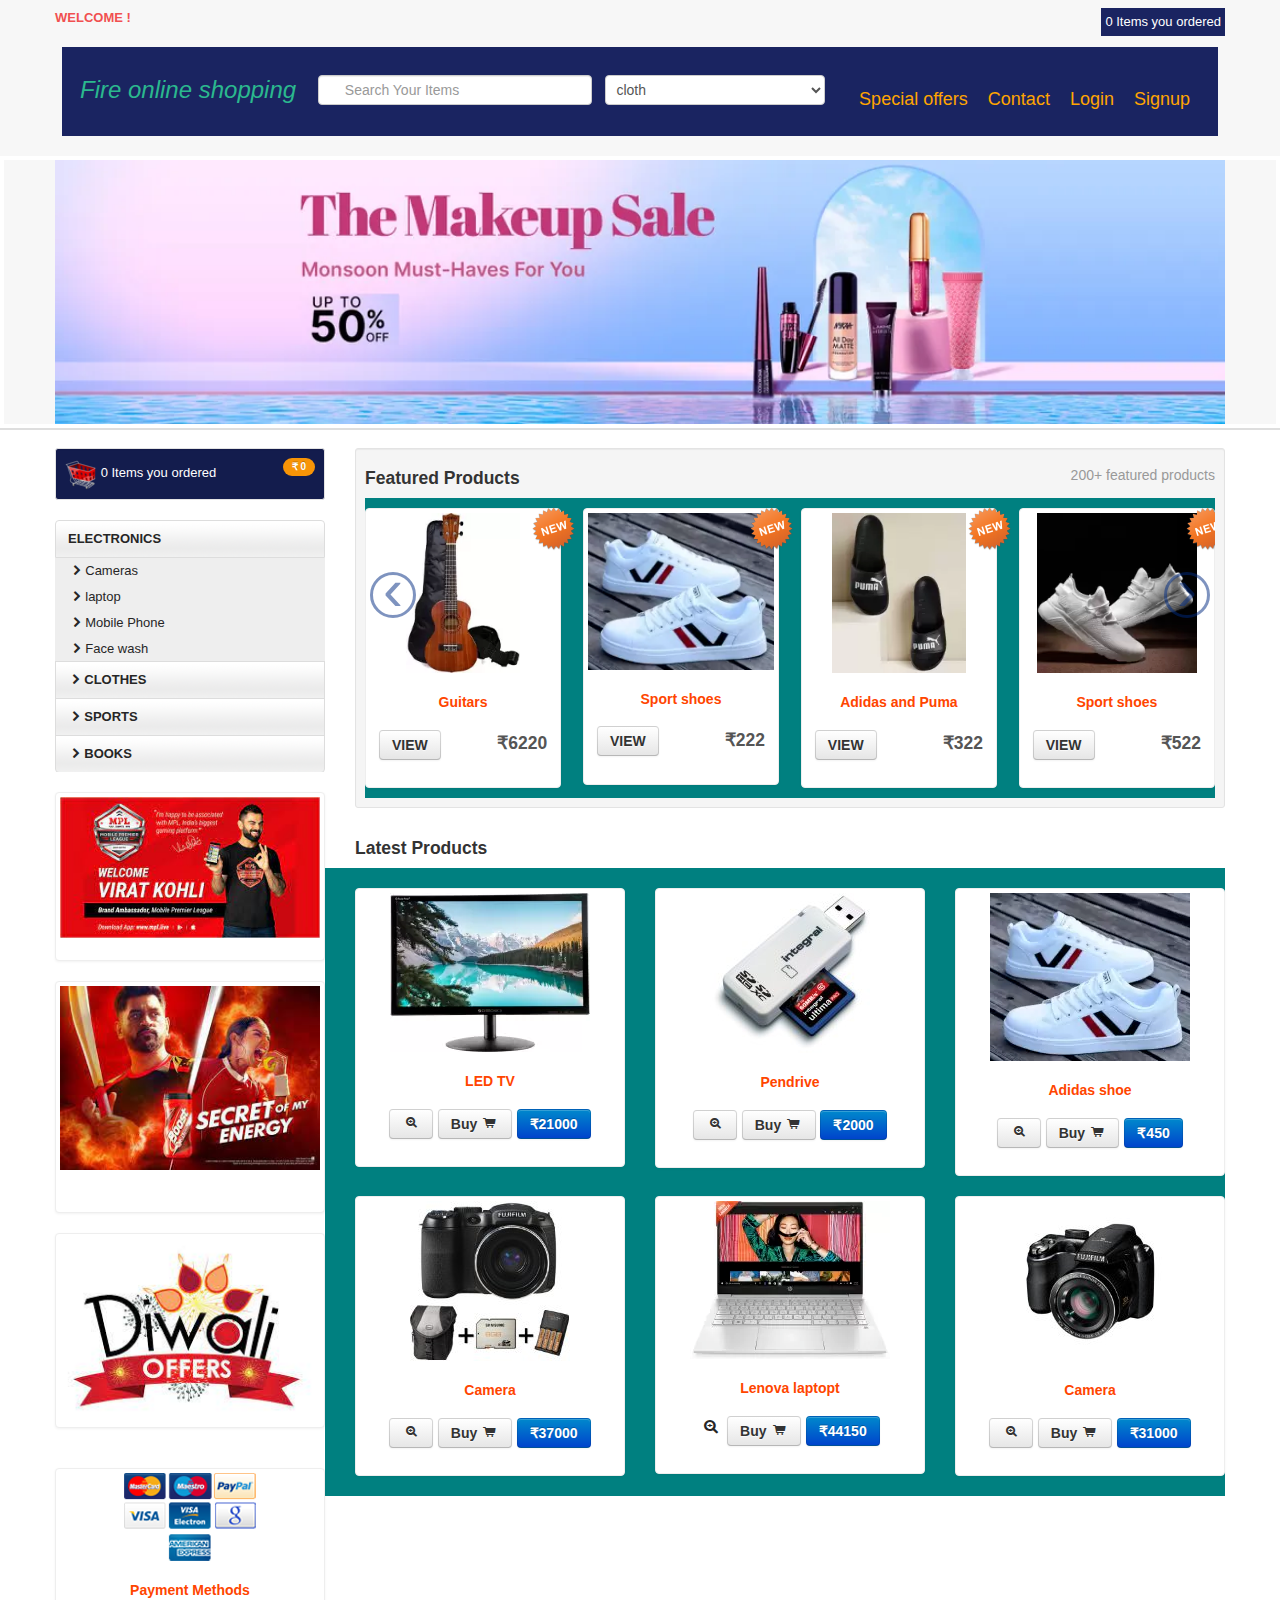
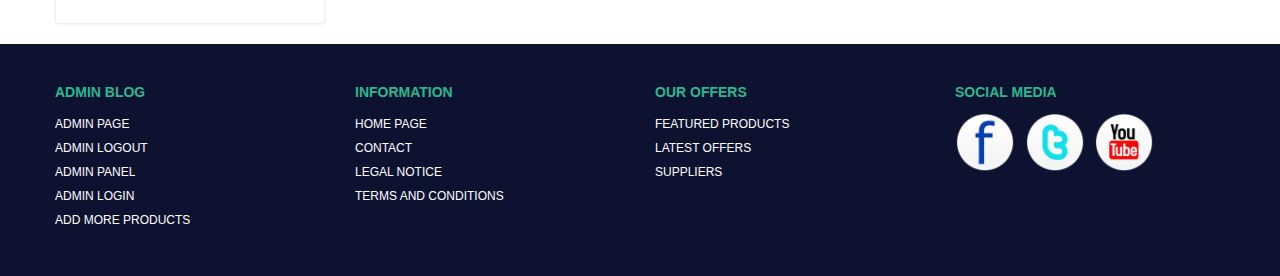
<file: index.html>
﻿<!DOCTYPE html>
<html lang="en">
  <head>
    <meta charset="utf-8">
    <title>Fire Online Shopping </title>
    <meta name="viewport" content="width=device-width, initial-scale=1.0">
    <meta name="description" content="">
    <meta name="author" content=""> 	
    <link id="callCss" rel="stylesheet" href="themes/bootshop/bootstrap.min.css" media="screen"/>
    <link href="themes/css/base.css" rel="stylesheet" media="screen"/>
	<link href="themes/css/bootstrap-responsive.min.css" rel="stylesheet"/>
	<link href="themes/css/font-awesome.css" rel="stylesheet" type="text/css">
<!-- Google-code-prettify -->	
	<link href="themes/js/google-code-prettify/prettify.css" rel="stylesheet"/>
<!-- fav and touch icons -->
<link rel="shortcut icon" href="themes/images/ico/favicon.ico">

	<style type="text/css" id="enject"></style>
  </head>
  <script src = "themes/js/source.js" ></script>
<body>

<div id="header">
<div class="container">


<div id="welcomeLine" class="row">
	<div  class="span6 "> <span> WELCOME ! </span>   <strong></strong></div>
	<div class="span6">
    
	    <div class="pull-right cont" style="background-color:#1a2461;color:white;padding:4px;" >
		
         <span  class="noitems"> 0 </span>  Items you ordered
	    </div>
	</div>
	
</div>


<!-- Navbar ================================================== -->

<div id="logoArea" class="navbar">

<a id="smallScreen" class="btn btn-navbar"> 
	<span class="icon-bar"></span>
	<span class="icon-bar"></span>
	<span class="icon-bar"></span>
</a>

  <div class="bg" style="padding:18px;margin:7px"  >

			<i><small style="font-size:24px;"> Fire online shopping  </small>
			</i>

			<form style="display: inline;" class="form-submit" >

			<input title="userinput" id="srchFld" placeholder="Search Your Items" class="srchTxt" type="search"  />

		 <select title="items"  class="srchTxt" id="selectvalue">
			<option>cloth</option>
			<option>shoes</option>
			<option>books</option> 
			<option>mobile</option>
			<option>facewash</option>
			<option>laptop</option> 
			<option>camera</option>
		</select> 

        </form> 

    <ul id="topMenu" class="nav pull-right">
		
	 <li ><a href="products.html?val=CLOTHES&query=cloth">Special offers</a>
	</li>
	 <li ><a href="contact.html">Contact</a></li>

	 <li  ><a href="#login" data-toggle="modal" >Login</a></li>

	 <li > <a href="#signup"  data-toggle="modal" >Signup</a></li>

	</ul>

				
	<div  id="signup"   class="modal hide fade in "  role="dialog" aria-labelledby="login" aria-hidden="false" >
		
		<div class="modal-header"  >
			<button type="button" class="close" data-dismiss="modal" aria-hidden="true">×</button>
			<h3>Signup Block</h3>
		  </div>   
		  <p style="color:red;font-style: italic;font-size:20px;margin-left: 20px;" class="msgline"></p>
		  <div class="modal-body">
			<form class="form-horizontal loginFrm" >
			  <div class="control-group">								
				<input type="text" class="user" placeholder="Email">
			  </div>
			  <div class="control-group">
				<input type="password" class="pass" placeholder="Password">
			  </div>
			  <div class="control-group">
				<p>password must have atleast 4 characters</p>
				<input title="sm" type="checkbox"> Remember me
			  </div> 

			  <div class="control-group" style="margin-left:50px;">
				<button  type="submit" class="btn btn-success" id="signupbtn">Sign up</button>
				<button class="btn" data-dismiss="modal" style="margin-left:20px;" aria-hidden="true">Close</button>
			</div>

			</div>
         </form>
		
		<br/>
	</div>
  
	<div  id="login" class="modal hide fade in "   role="dialog" aria-labelledby="login" aria-hidden="false" >
		
		<div class="modal-header"  >
			<button type="button" class="close" data-dismiss="modal" aria-hidden="true">×</button>
			<h3>Signin Block</h3>
		  </div>   
		  <p style="color:red;font-style: italic;font-size:20px;margin-left: 20px;" class="msgline1"></p>
		  <div class="modal-body">
			<form class="form-horizontal loginFrm" >
			  <div class="control-group">								
				<input type="text" class="user1" placeholder="Email">
			  </div>
			  <div class="control-group">
				<input type="password" class="pass1" placeholder="Password">
			  </div>
			  <div class="control-group">
				<p>password must have atleast 4 characters</p>

				<input title="sm" type="checkbox"> Remember me
			  </div> 
		</div>
		<div style="margin-left:0px;">
			<button  type="submit" class="btn btn-success" id="loginbtn">SIGNIN</button>
			<button  type="submit" id="logout" style="margin-left:20px;" class="btn btn-success" >SIGNOUT </button> 
		</div>
		</form> 
		<br/>
	</div>


  </div>
</div>
</div>
</div>

<!-- Header End====================================================================== -->
<div id="carouselBlk" style="margin:4px;">
	<div id="myCarousel" class="carousel slide">
		<div class="carousel-inner">   
		  <div class="item active">  
		  <div class="container">
			<img style="width:100%" src="themes/images/carousel/19.png" alt="special offers"/>
			
			<div class="carousel-caption">  
				</div>
		  </div>
		  </div>
		  <div class="item">
		  <div class="container">
			
				<img style="width:100%" src="themes/images/carousel/22.png" alt=""/>
				<div class="carousel-caption"> 
				</div>
		  </div>
		  </div>
		  <div class="item">
		  <div class="container">
			<img src="themes/images/carousel/21.png" alt=""/>
			<div class="carousel-caption">
				</div>
			
		  </div>
		  </div>
		   <div class="item">
		   <div class="container">
			<img src="themes/images/carousel/20.png" alt=""/>
			<div class="carousel-caption">
				  <h4>Second Thumbnail label</h4>
				  <p></p>
				</div>
		   
		  </div>
		  </div>
		   
		   <div class="item">
		   <div class="container">
		<img src="themes/images/carousel/15.png" alt=""/>
			<div class="carousel-caption">
				</div>
		  </div>
		  </div>
		</div>
		<a class="left carousel-control" href="#myCarousel" data-slide="prev">&lsaquo;</a>
		<a class="right carousel-control" href="#myCarousel" data-slide="next">&rsaquo;</a>
	  </div> 
</div>

<!-- Sidebar ================================================== -->


<div id="mainBody">
	<div class="container">
	<div class="row">
	<div id="sidebar" class="span3" >
		<div class="well well-small " style="background-color: #131c4d;color:white;"  >
			<img src="themes/images/ico-cart.png" alt="cart">
			 <span style="font: size 50%;" class="noitems">0
			</span> Items you ordered
			 <span  class="badge badge-warning pull-right" style="font-size:10px;">₹ 
				<span id="total">0</span></span></div>
		<ul  id="sideManu" class="nav nav-tabs nav-stacked">
			<li class="subMenu open"><a> ELECTRONICS </a>
				<ul>
				<li >
					<a class="active" href="products.html?val=CAMERAS&query=camera" >
						<i  class="icon-chevron-right"></i>Cameras   </a></li>
				<li><a href="products.html?val=LAPTOP&query=laptop"  ><i class="icon-chevron-right"></i>laptop </a></li>
				<li><a href="products.html?val=MOBILE&query=mobile"><i class="icon-chevron-right"></i>Mobile Phone </a></li>
				<li><a href="products.html?val=FACE WASH&query=facewash" ><i class="icon-chevron-right"></i>Face wash</a></li>
				</ul>
			</li>
			<li ><a href="products.html?val=CLOTHES&query=cloth" > <i class="icon-chevron-right"></i>CLOTHES </a>
			
			</li>
			
			<li><a href="products.html?val=shoes&query=shoes" ><i class="icon-chevron-right"></i>SPORTS </a></li>
			<li><a href="products.html?val=BOOKS&query=books" ><i class="icon-chevron-right"></i>BOOKS </a></li>
		</ul>
		<br/>

		 <div class="cont">

	
      	  <div class="thumbnail">
			<img src="themes/images/products/virat.jpg" alt=" panasonoc New camera"/>
			<div class="caption">
				
			</div>
		  </div>   <br/>
			<div class="thumbnail">
				<img src="themes/images/products/dhoni.jpg" title="New Kindel" alt=" Kindel">
				<div class="caption">
						
				</div>
				<br/>
			</div><br/>

			
			<div class="thumbnail">
				<img src="themes/images/products/diwali.jpg" title="Payment Methods" alt="Payments Methods">
			  </div>

			  <br><br>
			  <div class="thumbnail">
				<img src="themes/images/payment_methods.png" title="Payment Methods" alt="Payments Methods">
				<div class="caption">
				  <h5>Payment Methods</h5>
				</div>
			  </div>

	
       </div>	
	
</div> <!--side bar end close tag-->


<!-- Sidebar end=============================================== -->
<div class="span9" >				<div class="row-fluid">
			
	<div id="featured" class="carousel slide">


	<div class="well well-small" >

	<h4>Featured Products <small class="pull-right">200+ featured products</small></h4>
	
		<!--  total 5  -->

	<div class="carousel-inner blockdiv" style="padding-top: 10px;">

	  <div class="item active">

	  <ul class="thumbnails">

		<li class="span3" >  

		  <div class="thumbnail" >
		  <i class="tag"></i>
			<a href="product_details.html?name=Guitar&about=It is made in India * Low cost * 45 percentage discount&link=b1.png&cost=450&desc=The new Stylish 10 model Thing" ><img src="themes/images/products/b1.png" alt=""></a>
			<div class="caption"> 
			  <h5>Guitars</h5> 
			  <h4><a class="btn" href="product_details.html?name=Guitar&about=It is made in India * Low cost * 45 percentage discount&link=b1.png&cost=450&desc=The new Stylish 10 model Thing" >VIEW</a> <span class="pull-right">₹6220</span></h4>
			</div>
		  </div>
		</li>
		<li class="span3">
		  <div class="thumbnail">
		  <i class="tag"></i>
			<a href="product_details.html?name=Sport shoe&about=It is made in India * Low cost * 45 percentage discount&link=b2.png&cost=450&desc=The new Stylish 10 model Thing">
				<img src="themes/images/products/b2.png" alt=""></a>
			<div class="caption">
			  <h5>Sport shoes</h5>
			  <h4><a class="btn" href="product_details.html?name=Sport shoe&about=It is made in India * Low cost * 45 percentage discount&link=b2.png&cost=450&desc=The new Stylish 10 model Thing">VIEW</a> <span class="pull-right">₹222</span></h4>
			</div>
		  </div>
		</li>
		<li class="span3">
		  <div class="thumbnail">
		  <i class="tag"></i>
			<a href="product_details.html?name=Adidas and puma &about=It is made in India * Low cost * 45 percentage discount&link=b3.png&cost=450&desc=The new Stylish 10 model Thing">
			<img src="themes/images/products/b3.png" alt=""></a>
			<div class="caption">
			  <h5>Adidas and Puma</h5>
			   <h4><a class="btn" href="product_details.html?name=Adidas and puma &about=It is made in India * Low cost * 45 percentage discount&link=b3.png&cost=450&desc=The new Stylish 10 model Thing">VIEW</a> <span class="pull-right">₹322</span></h4>
			</div>
		  </div>
		</li>
		<li class="span3">
		  <div class="thumbnail">
		  <i class="tag"></i>
			<a href="product_details.html?name= sport shoe &about=It is made in India * Low cost * 45 percentage discount&link=b4.png&cost=450&desc=The new Stylish 10 model Thing" >
				<img src="themes/images/products/b4.png" alt=""></a>
			<div class="caption">
			  <h5>Sport shoes</h5>
			   <h4><a class="btn" href="product_details.html?name=Sport shoes &about=It is made in India * Low cost * 45 percentage discount&link=b4.png&cost=450&desc=The new Stylish 10 model Thing">VIEW</a> <span class="pull-right">₹522</span></h4>
			</div>
		  </div>
		</li>

	  </ul>

	  </div>

	   <div class="item">
	  <ul class="thumbnails">
		<li class="span3">
		  <div class="thumbnail">
		  <i class="tag"></i>
			<a href="product_details.html?name=cameras&about=It is made in India * Low cost * 45 percentage discount&link=5.jpg&cost=450&desc=The new Stylish 10 model Thing">
			<img src="themes/images/products/5.jpg" alt=""></a>
			<div class="caption">
			  <h5>Cameras</h5>
			  <h4><a class="btn" href="product_details.html?name=camera&about=It is made in India * Low cost * 45 percentage discount&link=5.jpg&cost=450&desc=The new Stylish 10 model Thing">VIEW</a> <span class="pull-right">₹55,220</span></h4>
			</div>
		  </div>
		</li>
		<li class="span3">
		  <div class="thumbnail">
		  <i class="tag"></i>
			<a href="product_details.html?name=LED TV&about=It is made in India * Low cost * 45 percentage discount&link=6.png&cost=450&desc=The new Stylish 10 model Thing">
			<img src="themes/images/products/6.png" alt=""></a>
			<div class="caption">
			  <h5>LED TV</h5>
			  <h4><a class="btn" href="product_details.html?name=LED TV&about=It is made in India * Low cost * 45 percentage discount&link=6.png&cost=450&desc=The new Stylish 10 model Thing">VIEW</a> <span class="pull-right">₹7000</span></h4>
			</div>
		  </div>
		</li>
		<li class="span3">
		  <div class="thumbnail">
			<a href="product_details.html?name=Pendrive&about=It is made in India * Low cost * 45 percentage discount&link=7.jpg&cost=450&desc=The new Stylish 10 model Thing">
				<img src="themes/images/products/7.jpg" alt=""></a>
			<div class="caption">
			  <h5>Pendrive </h5>
			   <h4><a class="btn" href="product_details.html?name=Pendrive&about=It is made in India * Low cost * 45 percentage discount&link=7.jpg&cost=450&desc=The new Stylish 10 model Thing">VIEW</a> <span class="pull-right">₹150</span></h4>
			</div>
		  </div>
		</li>
		<li class="span3">
		  <div class="thumbnail">
			<a  href="product_details.html?name=Drimmer&about=It is made in India * Low cost * 45 percentage discount&link=8.png&cost=450&desc=The new Stylish 10 model Thing" >
				<img src="themes/images/products/8.png" alt=""></a>
			<div class="caption">
			  <h5>Styling drimmer</h5>
			   <h4><a class="btn"  href="product_details.html?name=Drimmer&about=It is made in India * Low cost * 45 percentage discount&link=8.png&cost=450&desc=The new Stylish 10 model Thing" >VIEW</a> <span class="pull-right">₹220</span></h4>
			</div>
		  </div>
		</li>
	  </ul>
	  </div>
	   <div class="item">
	  <ul class="thumbnails">
		<li class="span3">
		  <div class="thumbnail">
			<a  href="product_details.html?name=camera&about=It is made in India * Low cost * 45 percentage discount&link=9.jpg&cost=450&desc=The new Stylish 10 model Thing">
			<img src="themes/images/products/9.jpg" alt=""></a>
			<div class="caption">
			  <h5>Camera</h5>
			  <h4><a class="btn"   href="product_details.html?name=camera&about=It is made in India * Low cost * 45 percentage discount&link=9.jpg&cost=450&desc=The new Stylish 10 model Thing">VIEW</a> <span class="pull-right">₹4500</span></h4>
			</div>
		  </div>
		</li>
		<li class="span3">
		  <div class="thumbnail">
			<a   href="product_details.html?name=Red T-shirt&about=It is made in India * Low cost * 45 percentage discount&link=10.png&cost=450&desc=The new Stylish 10 model Thing">
				<img src="themes/images/products/10.png" alt=""></a>
			<div class="caption">
			  <h5>Red T-shirt</h5>
			  <h4><a class="btn"  href="product_details.html?name=Red T-shirt&about=It is made in India * Low cost * 45 percentage discount&link=10.png&cost=450&desc=The new Stylish 10 model Thing">VIEW</a> <span class="pull-right">₹100</span></h4>
			</div>
		  </div>
		</li>
		<li class="span3">
		  <div class="thumbnail">
			<a  href="product_details.html?name=camera&about=It is made in India * Low cost * 45 percentage discount&link=11.jpg&cost=450&desc=The new Stylish 10 model Thing">
				<img src="themes/images/products/11.jpg" alt=""></a>
			<div class="caption">
			  <h5>Camera</h5>
			   <h4><a class="btn" href="product_details.html?name=camera&about=It is made in India * Low cost * 45 percentage discount&link=11.jpg&cost=450&desc=The new Stylish 10 model Thing" >VIEW</a> <span class="pull-right">₹21200</span></h4>
			</div>
		  </div>
		</li>
		<li class="span3">
		  <div class="thumbnail">
			<a href="product_details.html?name=Speakers&about=It is made in India * Low cost * 45 percentage discount&link=1.png&cost=450&desc=The new Stylish 10 model Thing">
				<img src="themes/images/products/1.png" alt=""></a>
			<div class="caption">
			  <h5>Speakers</h5>
			   <h4><a class="btn"  href="product_details.html?name=Speakers&about=It is made in India * Low cost * 45 percentage discount&link=1.png&cost=450&desc=The new Stylish 10 model Thing"  >VIEW</a> <span class="pull-right">₹5000</span></h4>
			</div>
		  </div>
		</li>
	  </ul>
	  </div>
	   <div class="item">
	  <ul class="thumbnails">
		<li class="span3">
		  <div class="thumbnail">
			<a href="product_details.html?name=lenovo laptop&about=It is made in India * Low cost * 45 percentage discount&link=2.png&cost=450&desc=The new Stylish 10 model Thing"><img src="themes/images/products/2.png" alt=""></a>
			<div class="caption">
			  <h5>Lenovo laptop</h5>
			  <h4><a class="btn" href="product_details.html?name=lenovo laptop&about=It is made in India * Low cost * 45 percentage discount&link=2.png&cost=450&desc=The new Stylish 10 model Thing">VIEW</a> <span class="pull-right">₹21200</span></h4>
			</div>
		  </div>
		</li>
		<li class="span3">
		  <div class="thumbnail">
			<a href="product_details.html?name=samsung&about=It is made in India * Low cost * 45 percentage discount&link=3.png&cost=450&desc=The new Stylish 10 model Thing"><img src="themes/images/products/3.png" alt=""></a>
			<div class="caption">
			  <h5>Samsung phone</h5>
			  <h4><a class="btn" href="product_details.html?name=samsung&about=It is made in India * Low cost * 45 percentage discount&link=3.png&cost=450&desc=The new Stylish 10 model Thing">VIEW</a> <span class="pull-right">₹15000</span></h4>
			</div>
		  </div>
		</li>
		<li class="span3">
		  <div class="thumbnail">
			<a href="product_details.html?name=camera&about=It is made in India * Low cost * 45 percentage discount&link=4.jpg&cost=450&desc=The new Stylish 10 model Thing"><img src="themes/images/products/4.jpg" alt=""></a>
			<div class="caption">
			  <h5>Camera</h5>
			   <h4><a class="btn" href="product_details.html?name=camera&about=It is made in India * Low cost * 45 percentage discount&link=4.jpg&cost=450&desc=The new Stylish 10 model Thing" >VIEW</a> <span class="pull-right">₹8000</span></h4>
			</div>
		  </div>
		</li>
		<li class="span3">
		  <div class="thumbnail">
			<a href="product_details.html?name=Yellow T-Shirt&about=It is made in India * Low cost * 45 percentage discount&link=5.png&cost=450&desc=The new Stylish 10 model Thing"><img src="themes/images/products/5.png" alt=""></a>
			<div class="caption">
			  <h5>Yellow T-shirt</h5>
			   <h4><a class="btn" href="product_details.html?name=Yellow T-Shirt&about=It is made in India * Low cost * 45 percentage discount&link=5.png&cost=450&desc=The new Stylish 10 model Thing">VIEW</a> 
				
				<span class="pull-right">₹226</span></h4>
			</div>
		  </div>

		</li>

	  </ul>

	  </div> <!-- item tag closed -->
	  
	</div>  <!-- carousel inner tag closed -->

	  <a class="left carousel-control" href="#featured" data-slide="prev">‹</a>
	  <a class="right carousel-control" href="#featured" data-slide="next">›</a>
	  </div>
	  </div>
</div>

<h4>Latest Products </h4>
	  <ul class="thumbnails blockdiv" style="padding-top: 20px;"> 
		<li class="span3">
		  <div class="thumbnail">
			<a  href="product_details.html?name=LED TV&about=It is made in India * Low cost * 45 percentage discount&link=6.png&cost=450&desc=The new Stylish 10 model Thing">
				<img src="themes/images/products/6.png" alt=""/></a>
			<div class="caption">
			  <h5>LED TV</h5>	 
			  <h4 style="text-align:center">
				<a class="btn" href="product_details.html?name=LED TV&about=It is made in India * Low cost * 45 percentage discount&link=6.png&cost=450&desc=The new Stylish 10 model Thing"> <i class="icon-zoom-in"></i></a>
				 <a class="btn" href="product_details.html?name=LED TV&about=It is made in India * Low cost * 45 percentage discount&link=6.png&cost=450&desc=The new Stylish 10 model Thing">Buy <i class="icon-shopping-cart">

				 </i></a> <a class="btn btn-primary" href="#">₹21000</a></h4>
			</div>
		  </div>
		</li>
		<li class="span3">
		  <div class="thumbnail">
			<a  href="product_details.html?name=Pendrive&about=It is made in India * Low cost * 45 percentage discount&link=7.jpg&cost=450&desc=The new Stylish 10 model Thing"><img src="themes/images/products/7.jpg" alt=""/>
			</a>
			<div class="caption">
			  <h5>Pendrive</h5>
		  
			 <h4 style="text-align:center"><a class="btn"  href="product_details.html?name=Pendrive&about=It is made in India * Low cost * 45 percentage discount&link=7.jpg&cost=450&desc=The new Stylish 10 model Thing">
				 <i class="icon-zoom-in"></i></a> <a class="btn"  href="product_details.html?name=Pendrive&about=It is made in India * Low cost * 45 percentage discount&link=7.jpg&cost=450&desc=The new Stylish 10 model Thing">Buy <i class="icon-shopping-cart"></i></a>
				  <a class="btn btn-primary" href="product_details.html?name=Pendrive&about=It is made in India * Low cost *  45 percentage discount&link=7.jpg&cost=450&desc=The new Stylish 10 model Thing">₹2000</a></h4>
			</div>
		  </div>
		</li>
		<li class="span3">
		  <div class="thumbnail">
			<a  href="product_details.html?name=shoes&about=It is made in India * Low cost * 45 percentage discount&link=b2.png&cost=450&desc=Straight walk forever"><img src="themes/images/products/b2.png" alt=""/></a>
			<div class="caption">
			  <h5>Adidas shoe</h5>
			 
			   <h4 style="text-align:center">
				<a class="btn" href="product_details.html?name=shoes&about=It is made in India * Low cost * 45 percentage discount&link=b2.png&cost=450&desc=Straight walk forever"> <i class="icon-zoom-in"></i>
				</a> <a class="btn"  href="product_details.html?name=shoes&about=It is made in India * Low cost * 45 percentage discount&link=b2.png&cost=450&desc=Straight walk forever">Buy 
					<i class="icon-shopping-cart"></i>
				</a> <a class="btn btn-primary"  href="product_details.html?name=shoes&about=It is made in India * Low cost * 45 percentage discount&link=b2.png&cost=450&desc=Straight walk forever">₹450</a></h4>
			</div>
		  </div>
		</li>
		<li class="span3">
		  <div class="thumbnail">
			<a   href="product_details.html?name=camera&about=It is made in India * Low cost * 45 percentage discount&link=9.jpg&cost=450&desc=The new Stylish 10 model Thing"><img src="themes/images/products/9.jpg" alt=""/></a>
			<div class="caption">
			  <h5>Camera</h5>
			
			  <h4 style="text-align:center">
				<a class="btn" href="product_details.html?name=camera&about=It is made in India * Low cost * 45 percentage discount&link=9.jpg&cost=450&desc=The new Stylish 10 model Thing"> <i class="icon-zoom-in"></i></a>
				 <a class="btn" href="product_details.html?name=camera&about=It is made in India * Low cost * 45 percentage discount&link=9.jpg&cost=450&desc=The new Stylish 10 model Thing">Buy <i class="icon-shopping-cart"></i></a> 
				 <a class="btn btn-primary" href="product_details.html?name=camera&about=It is made in India * Low cost * 45 percentage discount&link=9.jpg&cost=450&desc=The new Stylish 10 model Thing">₹37000</a></h4>
			</div>
		  </div>
		</li>
		<li class="span3">
		  <div class="thumbnail">
			<a  href="product_details.html?name=Laptop&about=It is made in India * Low cost * 45 percentage discount&link=12.png&cost=44150&desc=The new Stylish 10 model Thing"><img src="themes/images/products/12.png" alt=""/></a>
			<div class="caption">
			  <h5>Lenova laptopt</h5>
			
			  <h4 style="text-align:center">
				<a  href="product_details.html?name=Laptop&about=It is made in India * Low cost * 45 percentage discount&link=12.png&cost=44150&desc=The new Stylish 10 model Thing"> 
				<i class="icon-zoom-in"></i></a>
				 <a class="btn"   href="product_details.html?name=Laptop&about=It is made in India * Low cost * 45 percentage discount&link=12.png&cost=44150&desc=The new Stylish 10 model Thing">Buy <i class="icon-shopping-cart"></i></a> 
				 <a class="btn btn-primary"   href="product_details.html?name=Laptop&about=It is made in India * Low cost * 45 percentage discount&link=12.png&cost=44150&desc=The new Stylish 10 model Thing">₹44150</a></h4>
			</div>
		  </div>
		</li>
		<li class="span3">
		  <div class="thumbnail">
			<a     href="product_details.html?name=camera&about=It is made in India * Low cost * 45 percentage discount&link=11.jpg&cost=450&desc=The new Stylish 10 model Thing"><img src="themes/images/products/11.jpg" alt=""/></a>
			<div class="caption">
			  <h5>Camera</h5>
			  
			   <h4 style="text-align:center">
				<a class="btn"  href="product_details.html?name=camera&about=It is made in India * Low cost * 45 percentage discount&link=11.jpg&cost=450&desc=The new Stylish 10 model Thing"> <i class="icon-zoom-in"></i>
			</a> <a class="btn"  href="product_details.html?name=camera&about=It is made in India * Low cost * 45 percentage discount&link=11.jpg&cost=450&desc=The new Stylish 10 model Thing" >Buy <i class="icon-shopping-cart">

			</i></a> <a class="btn btn-primary"  href="product_details.html?name=camera&about=It is made in India * Low cost * 45 percentage discount&link=11.jpg&cost=450&desc=The new Stylish 10 model Thing">₹31000</a></h4>
			</div>
		  </div>
		</li>
	  </ul>	

</div>
</div>
</div>
</div>	
 
<!-- Footer ================================================================== -->

	<div  id="footerSection">
	<div class="container">
		<div class="row">  
			<div class="span3">
				<h5>ADMIN BLOG</h5>
				<a href="Admin.html">ADMIN PAGE</a>   
				<a href="Logout.html">ADMIN LOGOUT</a> 
				<a href="Adminpanel.html">ADMIN PANEL</a>
				<a href="Adminlogin.html">ADMIN LOGIN</a>
				<a href="Addpr.html">ADD MORE PRODUCTS</a>
			 </div>
			<div class="span3">
				<h5>INFORMATION</h5>
				<a href="index.html">HOME PAGE</a>  
				<a href="contact.html">CONTACT</a>  
				<a href="contact.html">LEGAL NOTICE</a>  
				<a href="contact.html">TERMS AND CONDITIONS</a> 
			 </div>  
			<div class="span3 ">
				<h5>OUR OFFERS</h5>
				<a href="#">FEATURED PRODUCTS</a> 
				<a href="#">LATEST OFFERS</a>  
				<a href="#">SUPPLIERS</a> 
			 </div>
			<div id="socialMedia" class="span3 ">
				<h5>SOCIAL MEDIA </h5>
				<a href="#"><img width="60" height="60" src="themes/images/facebook.png" title="facebook" alt="facebook"/></a>
				<a href="#"><img width="60" height="60" src="themes/images/twitter.png" title="twitter" alt="twitter"/></a>
				<a href="#"><img width="60" height="60" src="themes/images/youtube.png" title="youtube" alt="youtube"/></a>
			 </div> 
		 </div>
	</div><!-- Container End -->
	</div>

<!--Footer-->
<!-- Placed at the end of the document so the pages load faster ============================================= -->
	<script src="themes/js/jquery.js" type="text/javascript"></script>
	<script src="themes/js/bootstrap.min.js" type="text/javascript"></script>
	<script src="themes/js/google-code-prettify/prettify.js"></script>
	
	<script src="themes/js/bootshop.js"></script>
    <script src="themes/js/jquery.lightbox-0.5.js"></script>
	
	<!-- Themes switcher section ============================================================================================= -->

<span id="themesBtn"></span>
</body>

</html>

<script  src="Fun.js"> 

////////////////////////////////////////////////////
// process for fetching featured items in stock

</script>
</file>
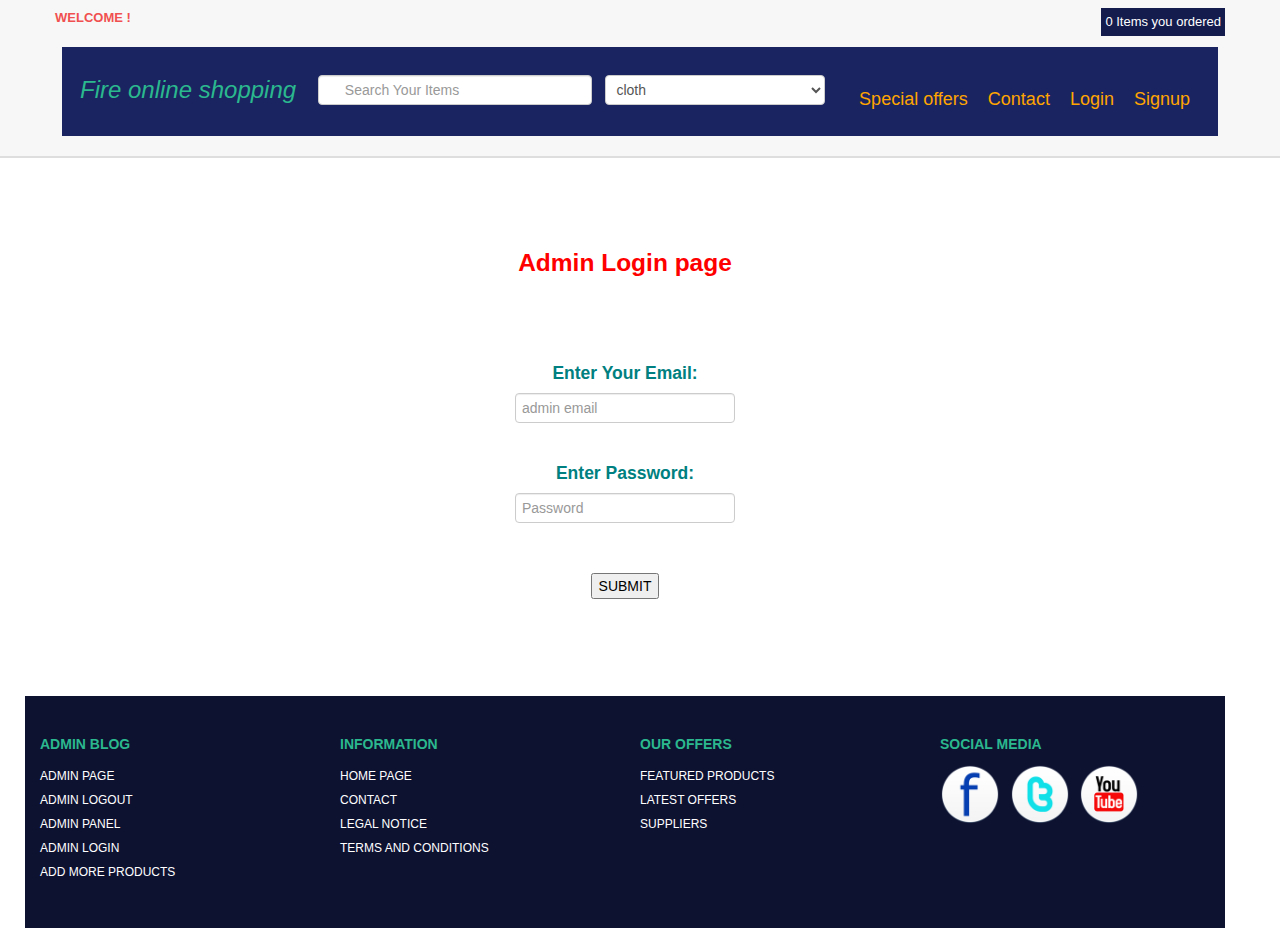
<file: Addpr.html>
<!DOCTYPE html>
<html lang="en">
  <head>
    <meta charset="utf-8">
    <title>Fire online shopping</title>
    <meta name="viewport" content="width=device-width, initial-scale=1.0">
    <meta name="description" content="">
    <meta name="author" content="">
    <link id="callCss" rel="stylesheet" href="themes/bootshop/bootstrap.min.css" media="screen"/>
    <link href="themes/css/base.css" rel="stylesheet" media="screen"/>
<!-- Bootstrap style responsive -->	
	<link href="themes/css/bootstrap-responsive.min.css" rel="stylesheet"/>
	<link href="themes/css/font-awesome.css" rel="stylesheet" type="text/css">
<!-- Google-code-prettify -->	
	<link href="themes/js/google-code-prettify/prettify.css" rel="stylesheet"/>
<!-- fav and touch icons -->
    <link rel="shortcut icon" href="themes/images/ico/favicon.ico">
	<style type="text/css" id="enject"></style>
  </head>
  <script src="https://code.jquery.com/jquery-3.6.4.min.js"></script>
  <script src="themes/js/bootstrap.min.js" type="text/javascript"></script>
	<script src="themes/js/google-code-prettify/prettify.js"></script>
	
	<script src="themes/js/bootshop.js"></script>
    <script src="themes/js/jquery.lightbox-0.5.js"></script>

<body>


	<div id="header">
		<div class="container">

		
<div id="welcomeLine" class="row">
	<div  class="span6 "> <span> WELCOME ! </span>   <strong></strong></div>
	<div class="span6">
    
	    <div class="pull-right cont" style="background-color:#131c4d;color:white;padding:4px;" >
		
         <span  class="noitems"> 0 </span>  Items you ordered
	    </div>
	</div>
	
</div>

<!-- Navbar ================================================== -->
<div id="logoArea" class="navbar">

	<a id="smallScreen" class="btn btn-navbar"> 
		<span class="icon-bar"></span>
		<span class="icon-bar"></span>
		<span class="icon-bar"></span>
	</a>
	
	  <div class="bg" style="padding:18px;margin:7px"  >
	
				<i><small style="font-size:24px;"> Fire online shopping  </small>
				</i>
	
				<form style="display: inline;" class="form-submit" >
	
				<input title="userinput" id="srchFld" placeholder="Search Your Items" class="srchTxt" type="search"  />
	
			 <select title="items"  class="srchTxt" id="selectvalue">
				<option>cloth</option>
				<option>shoes</option>
				<option>books</option> 
				<option>mobile</option>
				<option>facewash</option>
				<option>laptop</option> 
				<option>camera</option>
			</select> 
	
			</form> 
	
		<ul id="topMenu" class="nav pull-right">
			
		 <li ><a href="products.html?val=CLOTHES&query=cloth">Special offers</a>
		</li>
		 <li ><a href="contact.html">Contact</a></li>
	
		 <li  ><a href="#login" data-toggle="modal" >Login</a></li>
	
		 <li > <a href="#signup"  data-toggle="modal" >Signup</a></li>

		 </ul>
					
		<div  id="signup"   class="modal hide fade in "  role="dialog" aria-labelledby="login" aria-hidden="false" >
			
			<div class="modal-header"  >
				<button type="button" class="close" data-dismiss="modal" aria-hidden="true">×</button>
				<h3>Signup Block</h3>
			  </div>   
			  <p style="color:red;font-style: italic;font-size:20px;margin-left: 20px;" class="msgline"></p>
			  <div class="modal-body">
				<form class="form-horizontal loginFrm" >
				  <div class="control-group">								
					<input type="text" class="user" placeholder="Email">
				  </div>
				  <div class="control-group">
					<input type="password" class="pass" placeholder="Password">
				  </div>
				  <div class="control-group">
					<p>password must have atleast 4 characters</p>
					<input title="sm" type="checkbox"> Remember me
				  </div> 
	
				  <div class="control-group" style="margin-left:50px;">
					<button  type="submit" class="btn btn-success" id="signupbtn">Sign up</button>
					<button class="btn" data-dismiss="modal" style="margin-left:20px;" aria-hidden="true">Close</button>
				</div>
	
				</div>
			 </form>
			
			<br/>
		</div>
	  
		<div  id="login" class="modal hide fade in "   role="dialog" aria-labelledby="login" aria-hidden="false" >
			
			<div class="modal-header"  >
				<button type="button" class="close" data-dismiss="modal" aria-hidden="true">×</button>
				<h3>Signin Block</h3>
			  </div>   
			  <p style="color:red;font-style: italic;font-size:20px;margin-left: 20px;" class="msgline1"></p>
			  <div class="modal-body">
				<form class="form-horizontal loginFrm" >
				  <div class="control-group">								
					<input type="text" class="user1" placeholder="Email">
				  </div>
				  <div class="control-group">
					<input type="password" class="pass1" placeholder="Password">
				  </div>
				  <div class="control-group">
					<p>password must have atleast 4 characters</p>
	
					<input title="sm" type="checkbox"> Remember me
				  </div> 
			</div>
			<div style="margin-left:0px;">
				<button  type="submit" class="btn btn-success" id="loginbtn">SIGNIN</button>
				<button  type="submit" id="logout" style="margin-left:20px;" class="btn btn-success" >SIGNOUT </button> 
			</div>
			</form> 
			<br/>
		</div>
	
	
	
	  </div>
	</div>
	</div>
	</div>
	

<!-- Header End====================================================================== -->
<div id="mainBody">
	<div class="container">
	<div class="row">
<!-- Sidebar ================================================== -->
<div id="sidebar" class="span3" >
	<div class="well well-small"  style="background-color: #131c4d;color:white;" >
		<img src="themes/images/ico-cart.png" alt="cart">
		 <span style="font: size 50%;" class="noitems">0
		</span> Items in your cart 
		 <span  class="badge badge-warning pull-right" style="font-size:10px;">₹ <span id="total">0</span></span></div>
	<ul id="sideManu" class="nav nav-tabs nav-stacked ">
		<li class="subMenu open"><a> ELECTRONICS </a>
			<ul>
			<li><a class="active" href="products.html?val=CAMERAS&query=camera" ><i class="icon-chevron-right"></i>Cameras   </a></li>
			<li><a href="products.html?val=LAPTOP&query=laptop"  ><i class="icon-chevron-right"></i>laptop </a></li>
			<li><a href="products.html?val=MOBILE&query=mobile"><i class="icon-chevron-right"></i>Mobile Phone </a></li>
			<li><a href="products.html?val=FACE WASH&query=facewash" >
				<i class="icon-chevron-right"></i>Face wash</a></li>
			</ul>
		</li>
		<li ><a href="products.html?val=CLOTHES&query=cloth" > <i class="icon-chevron-right">

		</i>CLOTHES </a>
		
		</li>
		
		<li><a href="products.html?val=shoes&query=shoes" ><i class="icon-chevron-right">

		</i>SPORTS </a></li>
		<li><a href="products.html?val=BOOKS&query=books" ><i class="icon-chevron-right">

		</i>BOOKS </a></li>
	</ul>
	<br class="cont" />
	  <div class="thumbnail cont">
		<img src="themes/images/products/virat.jpg" alt="panasonoc New camera"/>
		<div class="caption">
			
		</div>
	  </div>
		<div class="thumbnail cont">
			<img src="themes/images/products/dhoni.jpg" title=" New Kindel" alt=" Kindel">
			<div class="caption">
					
			</div>
		
		</div>

</div>
<!-- Sidebar end=============================================== -->
	<div class="span9" style="align-items:center">
    <ul class="breadcrumb cont">
		<li><a href="index.html">Home</a> <span class="divider">/</span></li>
		<li class="active">products</li>
    </ul>
	<h3 class="center" style="background-color:#131c4d;color:white"> Adding Products to database</h3>	
	<div class="well">

	<form class="form-horizontal " id="formdata"   >
		<h4 style="color: orangered;" >Product Information  </h4>  
	
    <div class="control-group"> 
    <label class="control-label">Select only .png files </label>
    <input id="file" name="file" accept="image/.png"  type="file" placeholder="Enter URL of image"/>

      </div>

	  <br>

		<div class="control-group">  
		<label class="control-label" for="input_email">Product type  :</label>
    
        <div class="controls">
			<select title="items"  class="srchTxt" id="type">
				<option value="cloth">cloth</option>
				<option value="shoes">shoes</option>
				<option value="books">books</option>
				<option value="mobile">mobile</option>
				<option value="facewash">facewash</option>
				<option value="laptop">laptop</option>
				<option value="camera">camera</option>
			</select> 
		</div>
	  </div>	  
	  <br>

		  
		<div class="control-group">
		
        <label class="control-label">Product name  :</label>

        <input id="name"  type="text" placeholder="Product name"/>
	  </div>

	  <br>

		<div class="control-group">
			<label class="control-label" for="inputLname"> Product description :</label>
			
            <div class="controls">
			  <input type="text" id="desc" placeholder="Product description"/>
			</div>
		</div>
		
		<br>  

		<div class="control-group">
			<label class="control-label" for="address">Product Cost  :</label>
		
            <div class="controls">
			  <input type="number" id="cost" placeholder="Product cost"/> 
			</div>
		</div>

		<br>

		<div class="control-group">
			<label class="control-label" for="city">Features  : </label>
			
            <div class="controls">
			  <input type="text" id="about" placeholder="Featurs like discounts"/> 
			</div>
		</div>
		
       <br><br>
	    <div class="control-group">
			<div class="controls">
				<input   class="btn btn-large btn-success" id="sub" type="submit" value="Update database" />
			</div>
		</div>	
	
	</form>

</div>

</div>
</div>
</div>
</div>

<!-- MainBody End ============================= -->
<!-- Footer ================================================================== -->



<div  id="footerSection">
	<div class="container">
		<div class="row">  
			<div class="span3">
				<h5>ADMIN BLOG</h5>
				<a href="Admin.html">ADMIN PAGE</a>   
				<a href="Logout.html">ADMIN LOGOUT</a> 
				<a href="Adminpanel.html">ADMIN PANEL</a>
				<a href="Adminlogin.html">ADMIN LOGIN</a>
				<a href="Addpr.html">ADD MORE PRODUCTS</a>
			 </div>
			<div class="span3">
				<h5>INFORMATION</h5>
				<a href="index.html">HOME PAGE</a>  
				<a href="contact.html">CONTACT</a>  
				<a href="contact.html">LEGAL NOTICE</a>  
				<a href="contact.html">TERMS AND CONDITIONS</a> 
			 </div>  
			<div class="span3 ">
				<h5>OUR OFFERS</h5>
				<a href="#">FEATURED PRODUCTS</a> 
				<a href="#">LATEST OFFERS</a>  
				<a href="#">SUPPLIERS</a> 
			 </div>
			<div id="socialMedia" class="span3 ">
				<h5>SOCIAL MEDIA </h5>
				<a href="#"><img width="60" height="60" src="themes/images/facebook.png" title="facebook" alt="facebook"/></a>
				<a href="#"><img width="60" height="60" src="themes/images/twitter.png" title="twitter" alt="twitter"/></a>
				<a href="#"><img width="60" height="60" src="themes/images/youtube.png" title="youtube" alt="youtube"/></a>
			 </div> 
		 </div>
	</div><!-- Container End -->
	</div>


<!--Footer-->
<!-- Placed at the end of the document so the pages load faster ============================================= -->
	
	
	<!-- Themes switcher section ============================================================================================= -->

<span id="themesBtn"></span>
</body>

<script src="Fun.js"></script>
<script src="Fun2.js"></script>

<script>


const url=new URL(window.location.href);
  
  Pname=url.searchParams.get("name"); 
  cost=url.searchParams.get("cost");

    $('#sub').click(event => { 

	event.preventDefault();

    const selectedFile = $('#file')[0].files[0];

    const link = selectedFile ? selectedFile.name : "";

    const name = $('#name').val();
    const type = $('#type').val();
    const about = $('#about').val();
    const cost = $('#cost').val();
    const desc = $('#desc').val();

	////////////////////////

	var formData = new FormData();
    formData.append("user", $('#file')[0].files[0]);
	formData.append('name',name);
	formData.append('type',type);
	formData.append('about',about);
	formData.append('cost',cost);
	formData.append('desc',desc);
	formData.append('link',link);


	//allow=false;

  var obj={name,type,about,cost,desc,link};

   //alert(name+email+city+country+state+postcode+address+cost+Pname+mobile);

   isempty=false;

   function prop(obj) {
	for (const key of Object.keys(obj)) {
    	if (obj[key] ==="") {
            return true
        }
    }

	return false
}


isempty =prop(obj); 

extention= link.split('.').pop();

if(isempty==true  ){
   confirm("Please Enter valid details");
}else if(extention!='png'){

	confirm(" only .png images are supported");

}
else{

	$.ajax({
        url: 'Demo.php',
        method: 'post',
        data:formData,
		contentType: false,
        processData: false,
        success: (result) => {
			console.log(result);
			try{
				let obj = JSON.parse(result);
                 console.log(obj); 
  			     confirm(obj.msg);  
			}catch(execption){

				confirm('Sorry server problem');

			}
		
		}
    });

}

});


 </script>

</html>
</file>
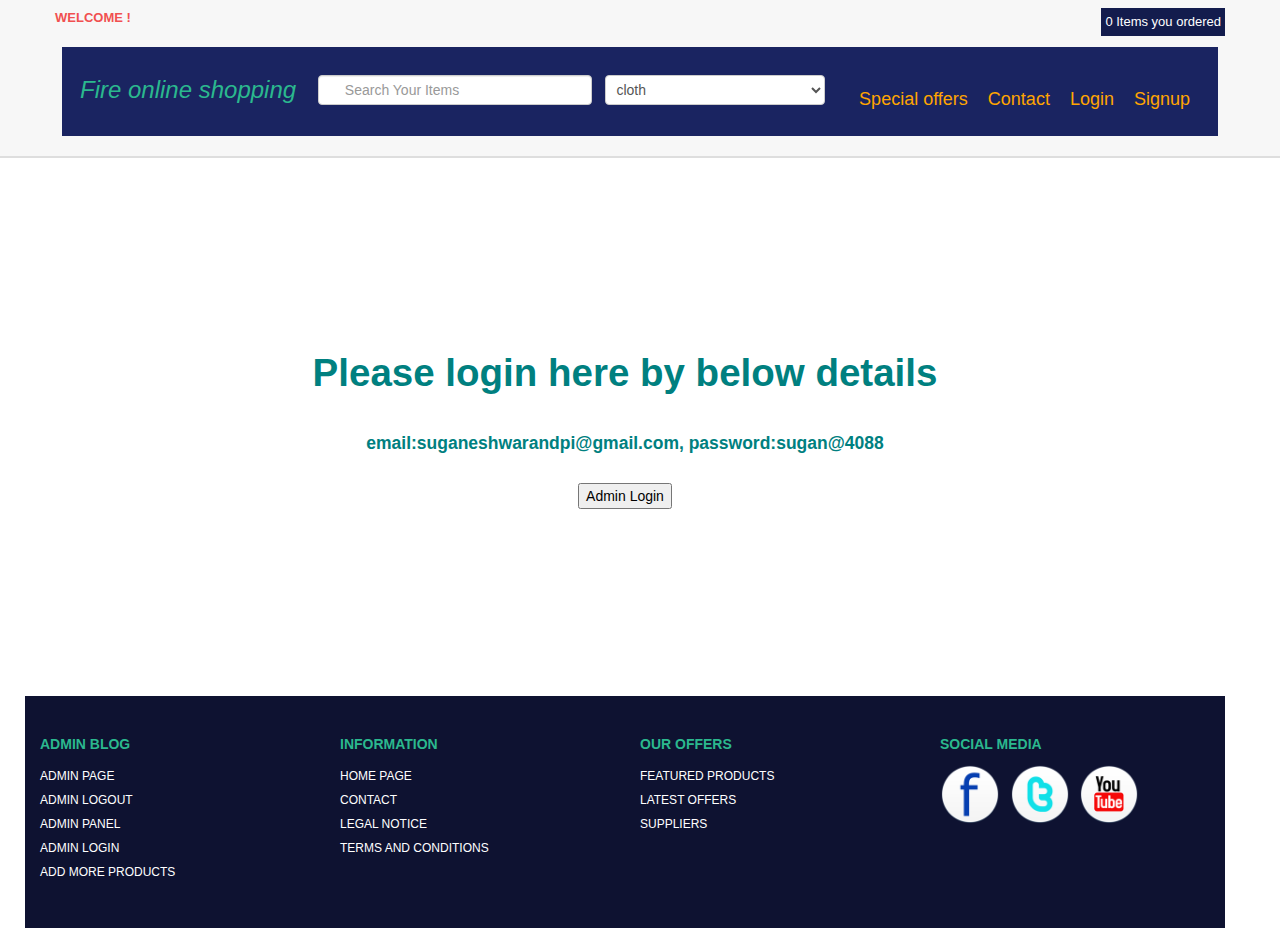
<file: Admin.html>
<!DOCTYPE html>

<html lang="en">
  <head>
    <meta charset="utf-8">
    <title>Fire online Shopping </title>
    <meta name="viewport" content="width=device-width, initial-scale=1.0">
    <meta name="description" content="">
    <meta name="author" content="">

    <link id="callCss" rel="stylesheet" href="themes/bootshop/bootstrap.min.css" media="screen"/>
    <link href="themes/css/base.css" rel="stylesheet" media="screen"/>
<!-- Bootstrap style responsive -->	
	<link href="themes/css/bootstrap-responsive.min.css" rel="stylesheet"/>
	<link href="themes/css/font-awesome.css" rel="stylesheet" type="text/css">
<!-- Google-code-prettify -->	
	<link href="themes/js/google-code-prettify/prettify.css" rel="stylesheet"/>
<!-- fav and touch icons -->
    <link rel="shortcut icon" href="themes/images/ico/favicon.ico">
    <link rel="apple-touch-icon-precomposed" sizes="144x144" href="themes/images/ico/apple-touch-icon-144-precomposed.png">
    <link rel="apple-touch-icon-precomposed" sizes="114x114" href="themes/images/ico/apple-touch-icon-114-precomposed.png">
    <link rel="apple-touch-icon-precomposed" sizes="72x72" href="themes/images/ico/apple-touch-icon-72-precomposed.png">
    <link rel="apple-touch-icon-precomposed" href="themes/images/ico/apple-touch-icon-57-precomposed.png">
	<style type="text/css" id="enject"></style>
  </head>
 <script>
  const url=new URL(window.location.href);
 </script>


<body>


	<div id="header">
		<div class="container">

	
<div id="welcomeLine" class="row">
	<div  class="span6 "> <span> WELCOME ! </span>   <strong></strong></div>
	<div class="span6">
    
	    <div class="pull-right cont" style="background-color:#131c4d;color:white;padding:4px;" >
		
         <span  class="noitems"> 0 </span>  Items you ordered
	    </div>
	</div>
	
</div>

<!-- Navbar ================================================== -->
<div id="logoArea" class="navbar">

	<a id="smallScreen" class="btn btn-navbar"> 
		<span class="icon-bar"></span>
		<span class="icon-bar"></span>
		<span class="icon-bar"></span>
	</a>
	
	  <div class="bg" style="padding:18px;margin:7px"  >
	
				<i><small style="font-size:24px;"> Fire online shopping  </small>
				</i>
	
				<form style="display: inline;" class="form-submit" >
	
				<input title="userinput" id="srchFld" placeholder="Search Your Items" class="srchTxt" type="search"  />
	
			 <select title="items"  class="srchTxt" id="selectvalue">
				<option>cloth</option>
				<option>shoes</option>
				<option>books</option> 
				<option>mobile</option>
				<option>facewash</option>
				<option>laptop</option> 
				<option>camera</option>
			</select> 
	
			</form> 
	
		<ul id="topMenu" class="nav pull-right">
			
		 <li ><a href="products.html?val=CLOTHES&query=cloth">Special offers</a>
		</li>
		 <li ><a href="contact.html">Contact</a></li>
	
		 <li  ><a href="#login" data-toggle="modal" >Login</a></li>
	
		 <li > <a href="#signup"  data-toggle="modal" >Signup</a></li>
	
		 </ul>
					
		<div  id="signup"   class="modal hide fade in "  role="dialog" aria-labelledby="login" aria-hidden="false" >
			
			<div class="modal-header"  >
				<button type="button" class="close" data-dismiss="modal" aria-hidden="true">×</button>
				<h3>Signup Block</h3>
			  </div>   
			  <p style="color:red;font-style: italic;font-size:20px;margin-left: 20px;" class="msgline"></p>
			  <div class="modal-body">
				<form class="form-horizontal loginFrm" >
				  <div class="control-group">								
					<input type="text" class="user" placeholder="Email">
				  </div>
				  <div class="control-group">
					<input type="password" class="pass" placeholder="Password">
				  </div>
				  <div class="control-group">
					<p>password must have atleast 4 characters</p>
					<input title="sm" type="checkbox"> Remember me
				  </div> 
	
				  <div class="control-group" style="margin-left:50px;">
					<button  type="submit" class="btn btn-success" id="signupbtn">Sign up</button>
					<button class="btn" data-dismiss="modal" style="margin-left:20px;" aria-hidden="true">Close</button>
				</div>
	
				</div>
			 </form>
			
			<br/>
		</div>
	  
		<div  id="login" class="modal hide fade in "   role="dialog" aria-labelledby="login" aria-hidden="false" >
			
			<div class="modal-header"  >
				<button type="button" class="close" data-dismiss="modal" aria-hidden="true">×</button>
				<h3>Signin Block</h3>
			  </div>   
			  <p style="color:red;font-style: italic;font-size:20px;margin-left: 20px;" class="msgline1"></p>
			  <div class="modal-body">
				<form class="form-horizontal loginFrm" >
				  <div class="control-group">								
					<input type="text" class="user1" placeholder="Email">
				  </div>
				  <div class="control-group">
					<input type="password" class="pass1" placeholder="Password">
				  </div>
				  <div class="control-group">
					<p>password must have atleast 4 characters</p>
	
					<input title="sm" type="checkbox"> Remember me
				  </div> 
			</div>
			<div style="margin-left:0px;">
				<button  type="submit" class="btn btn-success" id="loginbtn">SIGNIN</button>
				<button  type="submit" id="logout" style="margin-left:20px;" class="btn btn-success" >SIGNOUT </button> 
			</div>
			</form> 
			<br/>
		</div>
	
	
	  </div>
	</div>
	</div>
	</div>
	
<!-- Header End====================================================================== -->
<div id="mainBody">
	<div class="container">
	<div class="row">

<!-- Sidebar ================================================== -->

<!-- Sidebar end=============================================== -->


<div style="display: flex;text-align: center;width:100%;height:500px;border-radius: 10px;">


    <div style="margin-top: 200px;text-align: center;margin: auto;">

        <!-- <img style="border-radius: 25px;" src="http://www.clipartsmania.com/gif/animals_gif/cartoon_birds_blue_flying_animation_clipart.gif"/> -->
        <!-- <img src="https://media0.giphy.com/media/9QkeslZRfdgWc/giphy.gif?cid=ecf05e47z5788qcap0i61djc5z1hcd63ocyqfv4g65hoczns&rid=giphy.gif&ct=g"/> -->

		<h1 style="color:teal">Please login here by below details</h1>

		<br>
		<h4 style="color:teal">email:suganeshwarandpi@gmail.com, password:sugan@4088</h4>
		
          <br>
          <a href="Adminlogin.html"><button>Admin Login</button></a>

      <!-- <img style="border-radius: 25px;" src="themes//images//products/bird1.gif" /> -->

    </div>


</div>
    
    
<!-- MainBody End ============================= -->
<!-- Footer ================================================================== -->
	

<div  id="footerSection">
	<div class="container">
		<div class="row">  
			<div class="span3">
				<h5>ADMIN BLOG</h5>
				<a href="Admin.html">ADMIN PAGE</a>   
				<a href="Logout.html">ADMIN LOGOUT</a> 
				<a href="Adminpanel.html">ADMIN PANEL</a>
				<a href="Adminlogin.html">ADMIN LOGIN</a>
				<a href="Addpr.html">ADD MORE PRODUCTS</a>
			 </div>
			<div class="span3">
				<h5>INFORMATION</h5>
				<a href="index.html">HOME PAGE</a>  
				<a href="contact.html">CONTACT</a>  
				<a href="contact.html">LEGAL NOTICE</a>  
				<a href="contact.html">TERMS AND CONDITIONS</a> 
			 </div>  
			<div class="span3 ">
				<h5>OUR OFFERS</h5>
				<a href="#">FEATURED PRODUCTS</a> 
				<a href="#">LATEST OFFERS</a>  
				<a href="#">SUPPLIERS</a> 
			 </div>
			<div id="socialMedia" class="span3 ">
				<h5>SOCIAL MEDIA </h5>
				<a href="#"><img width="60" height="60" src="themes/images/facebook.png" title="facebook" alt="facebook"/></a>
				<a href="#"><img width="60" height="60" src="themes/images/twitter.png" title="twitter" alt="twitter"/></a>
				<a href="#"><img width="60" height="60" src="themes/images/youtube.png" title="youtube" alt="youtube"/></a>
			 </div> 
		 </div>
	</div><!-- Container End -->
	</div>



<!--Footer end-->
<!-- Placed at the end of the document so the pages load faster ============================================= -->
	<script src="themes/js/jquery.js" type="text/javascript"></script>
	<script src="themes/js/bootstrap.min.js" type="text/javascript"></script>
	<script src="themes/js/google-code-prettify/prettify.js"></script>
	
	<script src="themes/js/bootshop.js"></script>
    <script src="themes/js/jquery.lightbox-0.5.js"></script>
	
	<!-- Themes switcher section ============================================================================================= -->
<span id="themesBtn"></span>
</body>

<script src="Fun.js"></script>

</html>
</file>
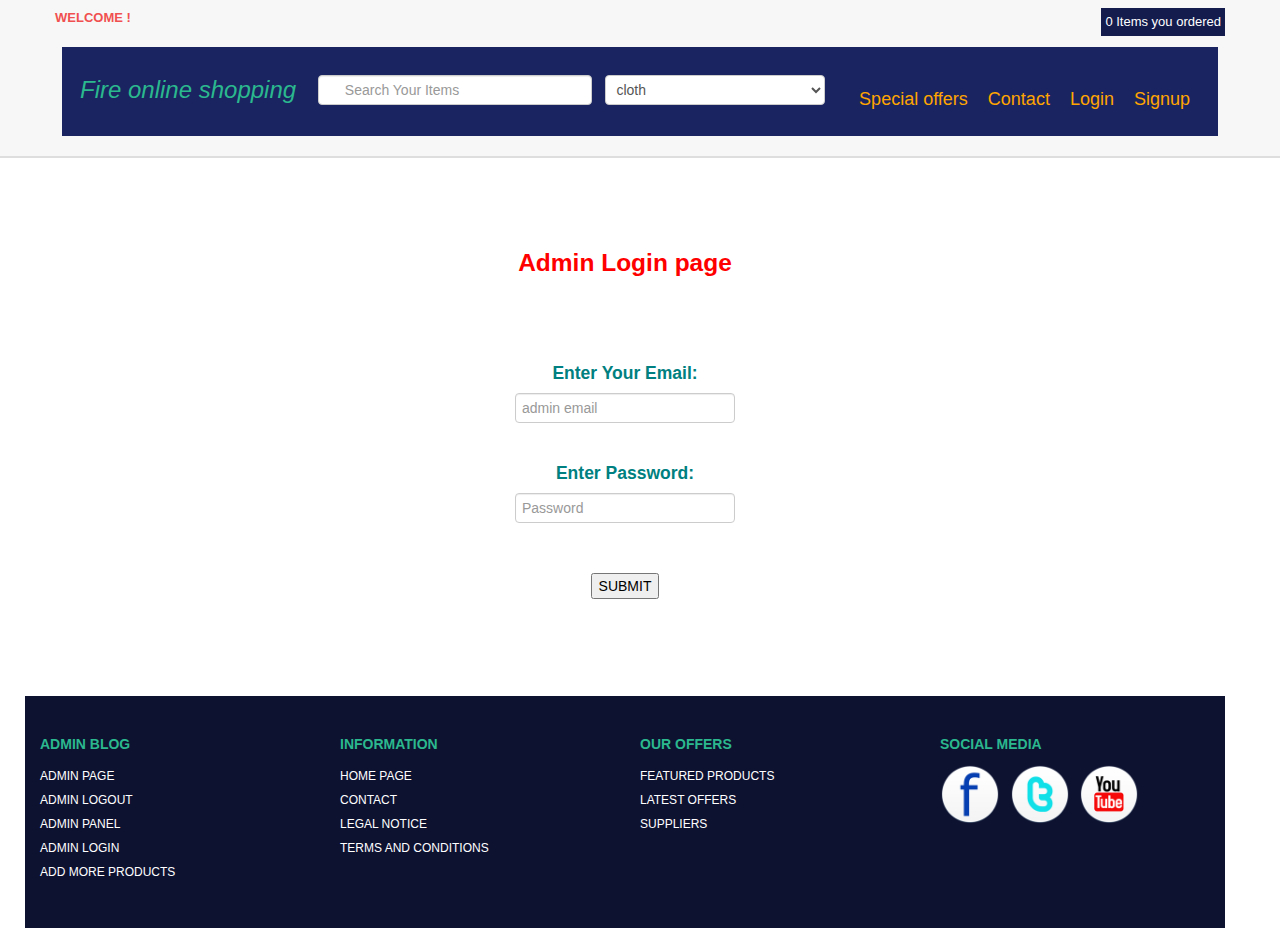
<file: Adminlogin.html>
<!DOCTYPE html>

<html lang="en">
  <head>
    <meta charset="utf-8">
    <title>Fire online Shopping </title>
    <meta name="viewport" content="width=device-width, initial-scale=1.0">
    <meta name="description" content="">
    <meta name="author" content="">

    <link id="callCss" rel="stylesheet" href="themes/bootshop/bootstrap.min.css" media="screen"/>
    <link href="themes/css/base.css" rel="stylesheet" media="screen"/>
<!-- Bootstrap style responsive -->	
	<link href="themes/css/bootstrap-responsive.min.css" rel="stylesheet"/>
	<link href="themes/css/font-awesome.css" rel="stylesheet" type="text/css">
<!-- Google-code-prettify -->	
	<link href="themes/js/google-code-prettify/prettify.css" rel="stylesheet"/>
<!-- fav and touch icons -->
    <link rel="shortcut icon" href="themes/images/ico/favicon.ico">
	<style type="text/css" id="enject"></style>

  </head>
 <script>

  const url=new URL(window.location.href);

 </script>




<script src="themes/js/jquery.js" type="text/javascript"></script>
<script src="themes/js/bootstrap.min.js" type="text/javascript"></script>
	<script src="themes/js/google-code-prettify/prettify.js"></script>
	
	<script src="themes/js/bootshop.js"></script>
    <script src="themes/js/jquery.lightbox-0.5.js"></script>

<script src = "themes/js/source.js" ></script>

<body>


	<div id="header">
		<div class="container">

	
<div id="welcomeLine" class="row">
	<div  class="span6 "> <span> WELCOME ! </span>   <strong></strong></div>
	<div class="span6">
    
	    <div class="pull-right cont" style="background-color:#131c4d;color:white;padding:4px;" >
		
         <span  class="noitems"> 0 </span>  Items you ordered
	    </div>
	</div>
	
</div>

<!-- Navbar ================================================== -->

<div id="logoArea" class="navbar">

	<a id="smallScreen" class="btn btn-navbar"> 
		<span class="icon-bar"></span>
		<span class="icon-bar"></span>
		<span class="icon-bar"></span>
	</a>
	
	  <div class="bg" style="padding:18px;margin:7px"  >
	
				<i><small style="font-size:24px;"> Fire online shopping  </small>
				</i>
	
				<form style="display: inline;" class="form-submit" >
	
				<input title="userinput" id="srchFld" placeholder="Search Your Items" class="srchTxt" type="search"  />
	
			 <select title="items"  class="srchTxt" id="selectvalue">
				<option>cloth</option>
				<option>shoes</option>
				<option>books</option> 
				<option>mobile</option>
				<option>facewash</option>
				<option>laptop</option> 
				<option>camera</option>
			</select> 
	
			</form> 
	
		<ul id="topMenu" class="nav pull-right">
			
		 <li ><a href="products.html?val=CLOTHES&query=cloth">Special offers</a>
		</li>
		 <li ><a href="contact.html">Contact</a></li>
	
		 <li  ><a href="#login" data-toggle="modal" >Login</a></li>
	
		 <li > <a href="#signup"  data-toggle="modal" >Signup</a></li>
	
		</ul>

					
		<div  id="signup"   class="modal hide fade in "  role="dialog" aria-labelledby="login" aria-hidden="false" >
			
			<div class="modal-header"  >
				<button type="button" class="close" data-dismiss="modal" aria-hidden="true">×</button>
				<h3>Signup Block</h3>
			  </div>   
			  <p style="color:red;font-style: italic;font-size:20px;margin-left: 20px;" class="msgline"></p>
			  <div class="modal-body">
				<form class="form-horizontal loginFrm" >
				  <div class="control-group">								
					<input type="text" class="user" placeholder="Email">
				  </div>
				  <div class="control-group">
					<input type="password" class="pass" placeholder="Password">
				  </div>
				  <div class="control-group">
					<p>password must have atleast 4 characters</p>
					<input title="sm" type="checkbox"> Remember me
				  </div> 
	
				  <div class="control-group" style="margin-left:50px;">
					<button  type="submit" class="btn btn-success" id="signupbtn">Sign up</button>
					<button class="btn" data-dismiss="modal" style="margin-left:20px;" aria-hidden="true">Close</button>
				</div>
	
				</div>
			 </form>
			
			<br/>
		</div>
	  
		<div  id="login" class="modal hide fade in "   role="dialog" aria-labelledby="login" aria-hidden="false" >
			
			<div class="modal-header"  >
				<button type="button" class="close" data-dismiss="modal" aria-hidden="true">×</button>
				<h3>Signin Block</h3>
			  </div>   
			  <p style="color:red;font-style: italic;font-size:20px;margin-left: 20px;" class="msgline1"></p>
			  <div class="modal-body">
				<form class="form-horizontal loginFrm" >
				  <div class="control-group">								
					<input type="text" class="user1" placeholder="Email">
				  </div>
				  <div class="control-group">
					<input type="password" class="pass1" placeholder="Password">
				  </div>
				  <div class="control-group">
					<p>password must have atleast 4 characters</p>
	
					<input title="sm" type="checkbox"> Remember me
				  </div> 
			</div>
			<div style="margin-left:0px;">
				<button  type="submit" class="btn btn-success" id="loginbtn">SIGNIN</button>
				<button  type="submit" id="logout" style="margin-left:20px;" class="btn btn-success" >SIGNOUT </button> 
			</div>
			</form> 
			<br/>
		</div>
		
	  </div>
	</div>
	</div>
	</div>
	
	
<!-- Header End====================================================================== -->
<div id="mainBody">
	<div class="container">
	<div class="row">
<!-- Sidebar ================================================== -->

<!-- Sidebar end=============================================== -->


<div style="display: flex;text-align: center;width:100%;height:500px;border-radius: 10px;">


    <div style="margin-top: 200px;text-align: center;margin: auto;color: white;">



       
		<form >

		<h3 style="margin-bottom: 80px;color:red">Admin Login page</h3>

        <h4 style="color:teal" >   Enter Your Email:  </h4>   <input type="text" id="aduser"   placeholder="admin email" />
         <br> <br>
         <h4 style="color:teal" >   Enter Password:  </h4> <input type="password" id="adpass" placeholder="Password"/>
         <br><br><br>
         <button id="adbut" >SUBMIT</button>

		</form>


      <!-- <img style="border-radius: 25px;" src="themes//images//products/bird1.gif" /> -->

    </div>


</div>
    
    
<!-- MainBody End ============================= -->
<!-- Footer ================================================================== -->


<div  id="footerSection">
	<div class="container">
		<div class="row">  
			<div class="span3">
				<h5>ADMIN BLOG</h5>
				<a href="Admin.html">ADMIN PAGE</a>   
				<a href="Logout.html">ADMIN LOGOUT</a> 
				<a href="Adminpanel.html">ADMIN PANEL</a>
				<a href="Adminlogin.html">ADMIN LOGIN</a>
				<a href="Addpr.html">ADD MORE PRODUCTS</a>
			 </div>
			<div class="span3">
				<h5>INFORMATION</h5>
				<a href="index.html">HOME PAGE</a>  
				<a href="contact.html">CONTACT</a>  
				<a href="contact.html">LEGAL NOTICE</a>  
				<a href="contact.html">TERMS AND CONDITIONS</a> 
			 </div>  
			<div class="span3 ">
				<h5>OUR OFFERS</h5>
				<a href="#">FEATURED PRODUCTS</a> 
				<a href="#">LATEST OFFERS</a>  
				<a href="#">SUPPLIERS</a> 
			 </div>
			<div id="socialMedia" class="span3 ">
				<h5>SOCIAL MEDIA </h5>
				<a href="#"><img width="60" height="60" src="themes/images/facebook.png" title="facebook" alt="facebook"/></a>
				<a href="#"><img width="60" height="60" src="themes/images/twitter.png" title="twitter" alt="twitter"/></a>
				<a href="#"><img width="60" height="60" src="themes/images/youtube.png" title="youtube" alt="youtube"/></a>
			 </div> 
		 </div>
	</div><!-- Container End -->
	</div>


<!---->
<!-- Placed at the end of the document so the pages load faster ============================================= -->
	
<span id="themesBtn"></span>
</body>


<script src="Fun.js"></script>

<script>
///////
//admin session key finding


$.ajax({

url: 'Demo.php',

method: 'get',

data: {adminlogincheck:1},

success: result=> {

try {
   
obj=JSON.parse(result);

if(!obj.user){
//code
}else{

	window.location.href="Adminpanel.html";

}

} catch (error) {
  
  console.log("json parse errors due to admin yet not logined");

}

}

});



////////////////

$('#adbut').click(event=>{

event.preventDefault();

aduser=$('#aduser').val();
adpass=$('#adpass').val();

if(aduser=="" || adpass=="" || !aduser.endsWith('@gmail.com') ){

confirm("Please enter valid details");

}

else{

$.ajax({

url: 'Demo.php',
method: 'get',
data: { adlogin: 1, aduser, adpass },

success: (res) => {

	try{

	 const obj=JSON.parse(res);

	 if(obj.code){

		location.href="Adminpanel.html";
    
	 }else{ 
      confirm(obj.msg);
	 }

	}catch(execption){

		confirm("Soryy server problem");
	}	
 }

})

}

})


</script>

</html>
</file>
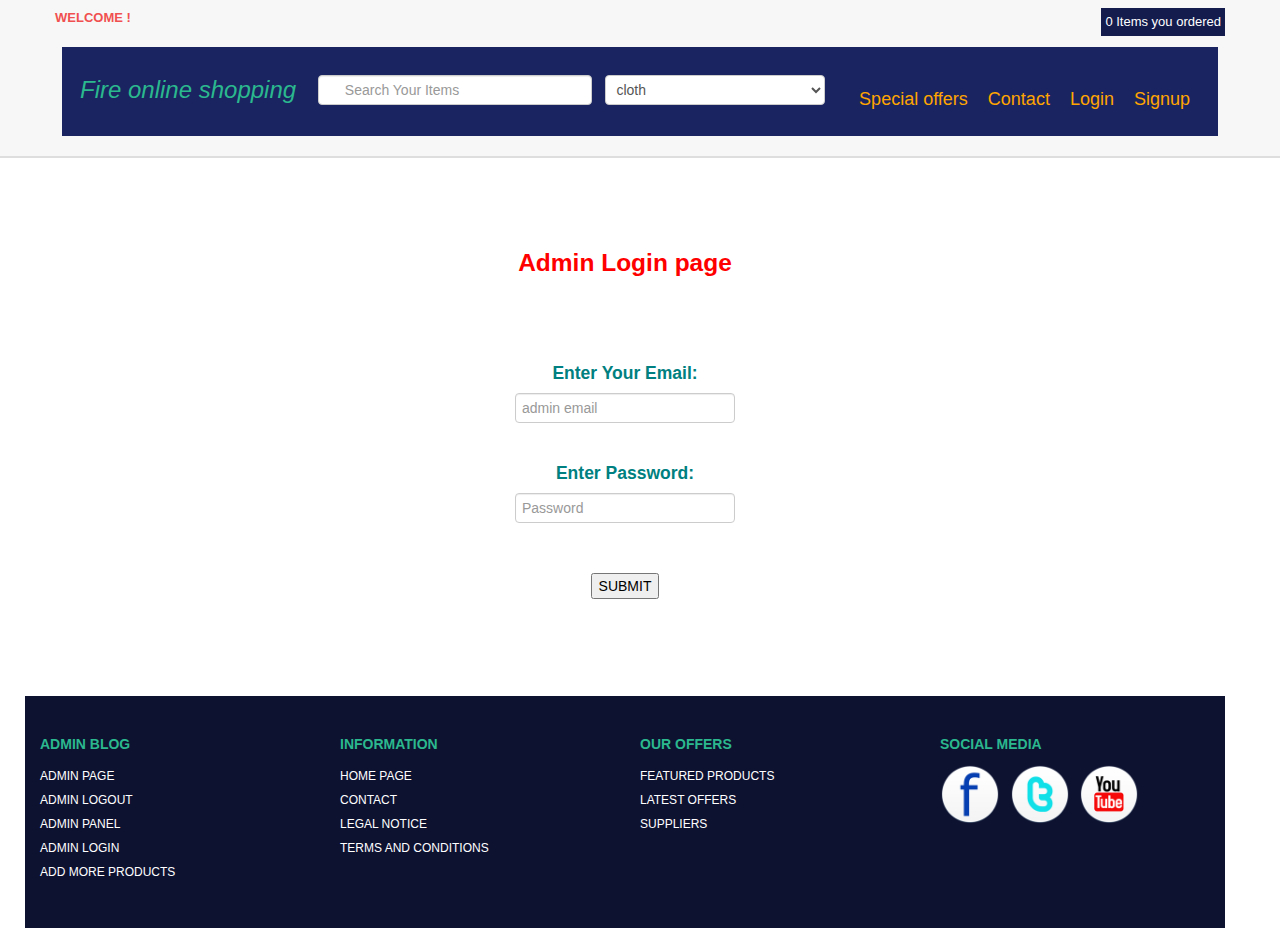
<file: Adminpanel.html>
<!DOCTYPE html>

<html lang="en">
  <head>
    <meta charset="utf-8">
    <title>Fire online Shopping </title>
    <meta name="viewport" content="width=device-width, initial-scale=1.0">
    <meta name="description" content="">
    <meta name="author" content="">

    <link id="callCss" rel="stylesheet" href="themes/bootshop/bootstrap.min.css" media="screen"/>
    <link href="themes/css/base.css" rel="stylesheet" media="screen"/>
<!-- Bootstrap style responsive -->	
	<link href="themes/css/bootstrap-responsive.min.css" rel="stylesheet"/>
	<link href="themes/css/font-awesome.css" rel="stylesheet" type="text/css">
<!-- Google-code-prettify -->	
	<link href="themes/js/google-code-prettify/prettify.css" rel="stylesheet"/>
<!-- fav and touch icons -->
    <link rel="shortcut icon" href="themes/images/ico/favicon.ico">
	<style type="text/css" id="enject"></style>
    <style>
    
    .nav1{
        background-color: rgb(70, 27, 27);padding:20px;
    }
    .navigation >div{
        border:5px;color:white;text-align: center;font-size: 30px;
        margin-right: 20px;border: 10px;border-color: red;
    }

table {
  border-collapse: collapse;
  width: 100%;
  }

th{background-color:#131c4d}

th,td {
  text-align: left;
  padding: 12px;

}

table > tr >td{background-color:white;font-size:medium}

table >tr{border:1px solid rgb(213, 208, 202);}

tr>td{
background-color: white;
margin:10px
}

tr:nth-child(even) {background-color: #f2f2f2;}


    </style>
  </head>
 <script>

  const url=new URL(window.location.href);

 </script>


<body>


	<div id="header">
		<div class="container">
		
			
<div id="welcomeLine" class="row">
	<div  class="span6 "> <span> WELCOME ! </span>   <strong></strong></div>
	<div class="span6">
    
	    <div class="pull-right cont" style="background-color:#131c4d;color:white;padding:4px;" >
		
         <span  class="noitems"> 0 </span>  Items you ordered
	    </div>
	</div>
	
</div>

<!-- Navbar ================================================== -->
<div id="logoArea" class="navbar">

	<a id="smallScreen" class="btn btn-navbar"> 
		<span class="icon-bar"></span>
		<span class="icon-bar"></span>
		<span class="icon-bar"></span>
	</a>
	
	  <div class="bg" style="padding:18px;margin:7px"  >
	
				<i><small style="font-size:24px;"> Fire online shopping  </small>
				</i>
	
				<form style="display: inline;" class="form-submit" >
	
				<input title="userinput" id="srchFld" placeholder="Search Your Items" class="srchTxt" type="search"  />
	
			 <select title="items"  class="srchTxt" id="selectvalue">
				<option>cloth</option>
				<option>shoes</option>
				<option>books</option> 
				<option>mobile</option>
				<option>facewash</option>
				<option>laptop</option> 
				<option>camera</option>
			</select> 
	
			</form> 
	
		<ul id="topMenu" class="nav pull-right">
			
		 <li ><a href="products.html?val=CLOTHES&query=cloth">Special offers</a>
		</li>
		 <li ><a href="contact.html">Contact</a></li>
	
		 <li  ><a href="#login" data-toggle="modal" >Login</a></li>
	
		 <li > <a href="#signup"  data-toggle="modal" >Signup</a></li>
	
		</ul>
					
		<div  id="signup"   class="modal hide fade in "  role="dialog" aria-labelledby="login" aria-hidden="false" >
			
			<div class="modal-header"  >
				<button type="button" class="close" data-dismiss="modal" aria-hidden="true">×</button>
				<h3>Signup Block</h3>
			  </div>   
			  <p style="color:red;font-style: italic;font-size:20px;margin-left: 20px;" class="msgline"></p>
			  <div class="modal-body">
				<form class="form-horizontal loginFrm" >
				  <div class="control-group">								
					<input type="text" class="user" placeholder="Email">
				  </div>
				  <div class="control-group">
					<input type="password" class="pass" placeholder="Password">
				  </div>
				  <div class="control-group">
					<p>password must have atleast 4 characters</p>
					<input title="sm" type="checkbox"> Remember me
				  </div> 
	
				  <div class="control-group" style="margin-left:50px;">
					<button  type="submit" class="btn btn-success" id="signupbtn">Sign up</button>
					<button class="btn" data-dismiss="modal" style="margin-left:20px;" aria-hidden="true">Close</button>
				</div>
	
				</div>
			 </form>
			
			<br/>
		</div>
	  
		<div  id="login" class="modal hide fade in "   role="dialog" aria-labelledby="login" aria-hidden="false" >
			
			<div class="modal-header"  >
				<button type="button" class="close" data-dismiss="modal" aria-hidden="true">×</button>
				<h3>Signin Block</h3>
			  </div>   
			  <p style="color:red;font-style: italic;font-size:20px;margin-left: 20px;" class="msgline1"></p>
			  <div class="modal-body">
				<form class="form-horizontal loginFrm" >
				  <div class="control-group">								
					<input type="text" class="user1" placeholder="Email">
				  </div>
				  <div class="control-group">
					<input type="password" class="pass1" placeholder="Password">
				  </div>
				  <div class="control-group">
					<p>password must have atleast 4 characters</p>
	
					<input title="sm" type="checkbox"> Remember me
				  </div> 
			</div>
			<div style="margin-left:0px;">
				<button  type="submit" class="btn btn-success" id="loginbtn">SIGNIN</button>
				<button  type="submit" id="logout" style="margin-left:20px;" class="btn btn-success" >SIGNOUT </button> 
			</div>
			</form> 
			<br/>
		</div>
	
	
	  </div>
	</div>
	</div>
	</div>
	
<!-- Header End====================================================================== -->
<div id="mainBody">
	<div class="container">
	<div class="row">
<!-- Sidebar ================================================== -->

<!-- Sidebar end=============================================== -->


<div  style="width:auto;height:auto;border-radius: 10px;">


      <!-- <img style="border-radius: 25px;" src="themes//images//products/bird1.gif" /> -->

      <div  class="adminnav" style="padding: 20px;"  >
    
        <select  title="sm" class="srchTxt" id="selectvalue1" style="margin-left:auto;" >
			<option>Customer details</option>
            <option>Add Products to table</option>
			<option>User Details -not availale-</option>
			<option>Supplier Details -not availale-</option>
			<option>Add Supliers -not availale-</option>
            <option>Add Latest Products -not availale-</option>
            <option>Add Special  Products -not availale-</option>

		</select> 
            <br class="hidden-br" />

				<button id="click1"  type="button"
				style="background-color:rgb(50, 111, 98);margin-left: 20px;
				padding:8px;border-radius: 5px;color:white" 
				>OK</button>  
				<button 
				 type="button"   type="button"
				 style="background-color:rgb(50, 111, 98);margin-left: 20px;
				 padding:8px;border-radius: 5px;"  > 
				<a style="color:white;" href="Logout.html">ADMIN LOGOUT</a> </button>
    
</div>


<div class="adt" style="overflow-x:scroll;overflow-y: scroll;text-align: center;">


	<h2 style="color: rgb(50, 111, 98);">CUSTOMER DETAILS</h2>

<table style="margin:auto;" id="table">
            
</table>

</div>

</div>
    
<!-- MainBody End ============================= -->
<!-- Footer ================================================================== -->
	
<!-- Placed at the end of the document so the pages load faster ============================================= -->
	<script src="themes/js/jquery.js" type="text/javascript"></script>
	<script src="themes/js/bootstrap.min.js" type="text/javascript"></script>
	<script src="themes/js/google-code-prettify/prettify.js"></script>
	
	<script src="themes/js/bootshop.js"></script>
    <script src="themes/js/jquery.lightbox-0.5.js"></script>
	
	<!-- Themes switcher section ============================================================================================= -->

<span id="themesBtn"></span>

<!--footer-->
<div  id="footerSection">
	<div class="container">
		<div class="row">  
			<div class="span3">
				<h5>ADMIN BLOG</h5>
				<a href="Admin.html">ADMIN PAGE</a>   
				<a href="Logout.html">ADMIN LOGOUT</a> 
				<a href="Adminpanel.html">ADMIN PANEL</a>
				<a href="Adminlogin.html">ADMIN LOGIN</a>
				<a href="Addpr.html">ADD MORE PRODUCTS</a>
			 </div>
			<div class="span3">
				<h5>INFORMATION</h5>
				<a href="index.html">HOME PAGE</a>  
				<a href="contact.html">CONTACT</a>  
				<a href="contact.html">LEGAL NOTICE</a>  
				<a href="contact.html">TERMS AND CONDITIONS</a> 
			 </div>  
			<div class="span3 ">
				<h5>OUR OFFERS</h5>
				<a href="#">FEATURED PRODUCTS</a> 
				<a href="#">LATEST OFFERS</a>  
				<a href="#">SUPPLIERS</a> 
			 </div>
			<div id="socialMedia" class="span3 ">
				<h5>SOCIAL MEDIA </h5>
				<a href="#"><img width="60" height="60" src="themes/images/facebook.png" title="facebook" alt="facebook"/></a>
				<a href="#"><img width="60" height="60" src="themes/images/twitter.png" title="twitter" alt="twitter"/></a>
				<a href="#"><img width="60" height="60" src="themes/images/youtube.png" title="youtube" alt="youtube"/></a>
			 </div> 
		 </div>
	</div><!-- Container End -->
	</div>

<!---->
</body>


<script src="Fun.js"></script>

<script src="Fun2.js"></script>

<script>

/////////////////////////////////
//code to check wether admin logined or not


//////////////////////

var select = document.getElementById('selectvalue');
var selectv = select.options[select.selectedIndex].value;
console.log(selectv);


$('#click1').click(()=>{

var select = document.getElementById('selectvalue1');
var selectv = select.options[select.selectedIndex].value;
console.log(selectv);


if(selectv=="Add Products to table"){

top.location="Addpr.html";

}

/////////

})


//code for admin only

var header = `<tr id="trow" style="color:white">
            <th id="tdata">S_NO</td>
            <th>Email</td>
            <th>Name</td> 
            <th>Mobile number</td>
            <th>Address</td>
            <th>Prod_name</td>
            <th>Cost</td>
            <th>City</td>
            <th>Country</td>
            <th>State</td>
            <th>PostCode</td>
            <th>Ordered_date</td>
            <th>Delivery status</td>
			<th>Supplier_Id</td>

        </tr>`;

	$('#table').html(header);	


$.ajax({

url: 'Demo.php',
method: 'get',
data: { customer: 1 },
success: res=> {

	console.log(res);

	res=res.slice(0,-3);
	console.log("=======================================");
	console.log(res);

	var container=res.split('#');

	console.log("length of array"+container.length);

	container.pop(); // to remove empty string 
	

	try{

container.map(val=> {

val=JSON.parse(val);    

console.log(val);

var ele = ` <tr id="trow">
		<td id='sno'>${val.s_no}</td>
		<td>${val.email}</td>
		<td>${val.name}</td>
		<td>${val.mobile}</td>
		<td>${val.address}</td>
		<td>${val.prod_name}</td>
		<td>${val.cost}</td>
		<td>${val.city}</td>
		<td>${val.country}</td>
		<td>${val.state}</td>
		<td>${val.postcode}</td>
		<td>${val.purchase_date}</td>
		<td>${val.delivered_date}</td> 
		<td>${val.supplierid}</td> 
	   </tr> <br>`;
	
	$('#table').append(ele);

});


	}catch(execption){
		console.log("json parse error occured due to  no more data");
	}

 }

})


</script>


</html>
</file>
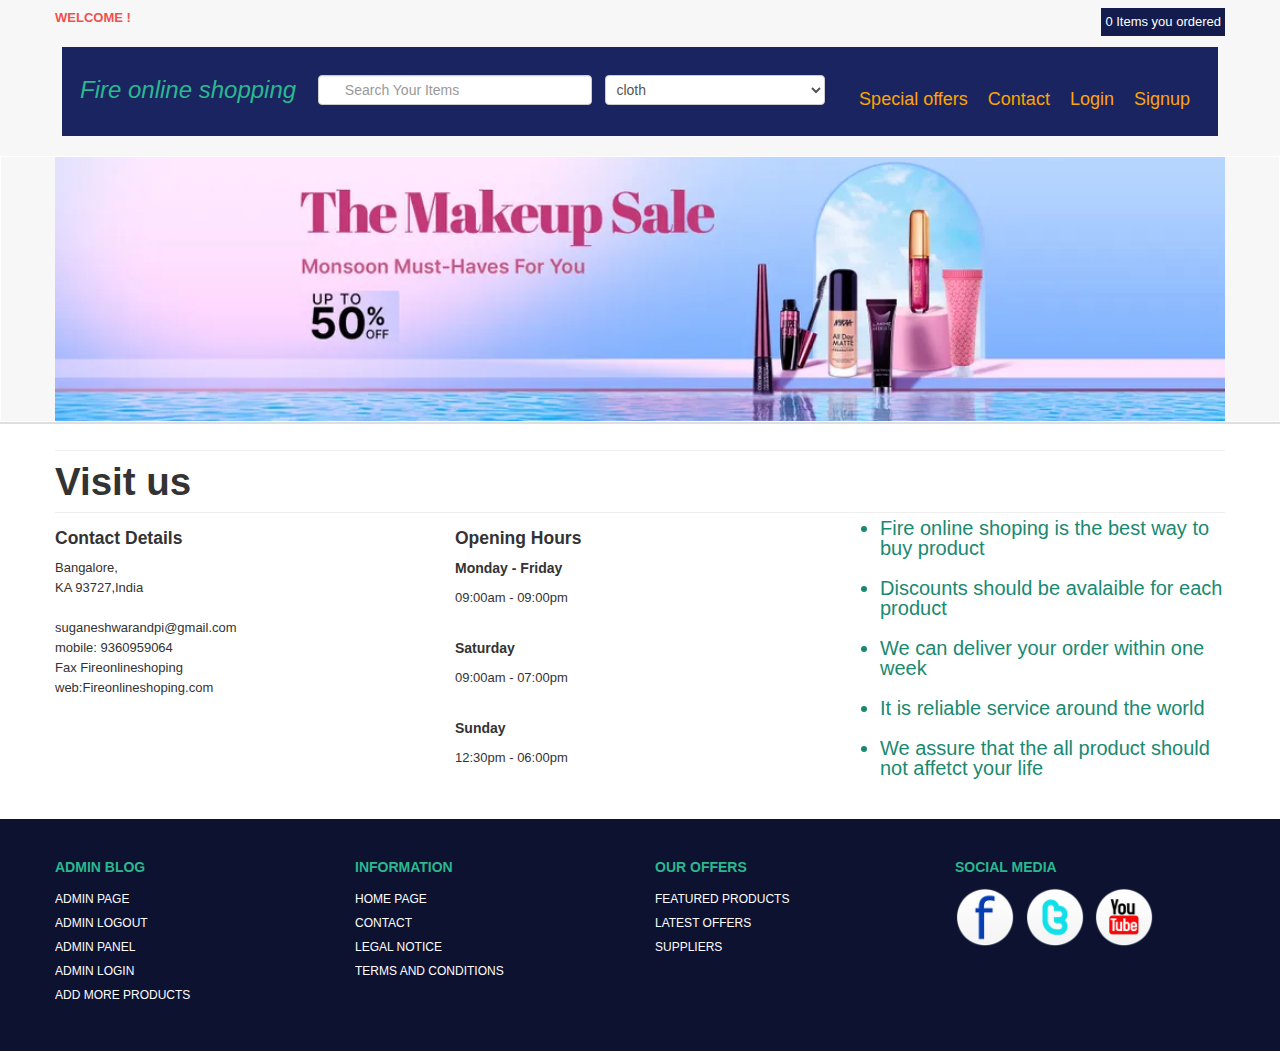
<file: contact.html>
<!DOCTYPE html>
<html lang="en">
  <head>
    <meta charset="utf-8">
    <title>Fire Online Shopping </title>
    <meta name="viewport" content="width=device-width, initial-scale=1.0">
    <meta name="description" content="">
    <meta name="author" content="">
<!-- Bootstrap style --> 
    <link id="callCss" rel="stylesheet" href="themes/bootshop/bootstrap.min.css" media="screen"/>
    <link href="themes/css/base.css" rel="stylesheet" media="screen"/>
<!-- Bootstrap style responsive -->	
	<link href="themes/css/bootstrap-responsive.min.css" rel="stylesheet"/>
	<link href="themes/css/font-awesome.css" rel="stylesheet" type="text/css">
<!-- Google-code-prettify -->	
	<link href="themes/js/google-code-prettify/prettify.css" rel="stylesheet"/>
<!-- fav and touch icons -->
    <link rel="shortcut icon" href="themes/images/ico/favicon.ico">
	<style type="text/css" id="enject"></style>
  </head>
<body>

	<div id="header">
		<div class="container">
		
<div id="welcomeLine" class="row">
	<div  class="span6 "> <span> WELCOME ! </span>   <strong></strong></div>
	<div class="span6">
    
	    <div class="pull-right cont" style="background-color:#131c4d;color:white;padding:4px;" >
		
         <span  class="noitems"> 0 </span>  Items you ordered
	    </div>
	</div>
	
</div>
<!-- Navbar ================================================== -->

<div id="logoArea" class="navbar">

	<a id="smallScreen" class="btn btn-navbar"> 
		<span class="icon-bar"></span>
		<span class="icon-bar"></span>
		<span class="icon-bar"></span>
	</a>
	
	  <div class="bg" style="padding:18px;margin:7px"  >
	
				<i><small style="font-size:24px;"> Fire online shopping  </small>
				</i>
	
				<form style="display: inline;" class="form-submit" >
	
				<input title="userinput" id="srchFld" placeholder="Search Your Items" class="srchTxt" type="search"  />
	
			 <select title="items"  class="srchTxt" id="selectvalue">
				<option>cloth</option>
				<option>shoes</option>
				<option>books</option> 
				<option>mobile</option>
				<option>facewash</option>
				<option>laptop</option> 
				<option>camera</option>
			</select> 
	
			</form> 
	
		<ul id="topMenu" class="nav pull-right">
			
		 <li ><a href="products.html?val=CLOTHES&query=cloth">Special offers</a>
		</li>
		 <li ><a href="contact.html">Contact</a></li>
	
		 <li  ><a href="#login" data-toggle="modal" >Login</a></li>
	
		 <li > <a href="#signup"  data-toggle="modal" >Signup</a></li>
	
		</ul>

					
		<div  id="signup"   class="modal hide fade in "  role="dialog" aria-labelledby="login" aria-hidden="false" >
			
			<div class="modal-header"  >
				<button type="button" class="close" data-dismiss="modal" aria-hidden="true">×</button>
				<h3>Signup Block</h3>
			  </div>   
			  <p style="color:red;font-style: italic;font-size:20px;margin-left: 20px;" class="msgline"></p>
			  <div class="modal-body">
				<form class="form-horizontal loginFrm" >
				  <div class="control-group">								
					<input type="text" class="user" placeholder="Email">
				  </div>
				  <div class="control-group">
					<input type="password" class="pass" placeholder="Password">
				  </div>
				  <div class="control-group">
					<p>password must have atleast 4 characters</p>
					<input title="sm" type="checkbox"> Remember me
				  </div> 
	
				  <div class="control-group" style="margin-left:50px;">
					<button  type="submit" class="btn btn-success" id="signupbtn">Sign up</button>
					<button class="btn" data-dismiss="modal" style="margin-left:20px;" aria-hidden="true">Close</button>
				</div>
	
				</div>
			 </form>
			
			<br/>
		</div>
	  
		<div  id="login" class="modal hide fade in "   role="dialog" aria-labelledby="login" aria-hidden="false" >
			
			<div class="modal-header"  >
				<button type="button" class="close" data-dismiss="modal" aria-hidden="true">×</button>
				<h3>Signin Block</h3>
			  </div>   
			  <p style="color:red;font-style: italic;font-size:20px;margin-left: 20px;" class="msgline1"></p>
			  <div class="modal-body">
				<form class="form-horizontal loginFrm" >
				  <div class="control-group">								
					<input type="text" class="user1" placeholder="Email">
				  </div>
				  <div class="control-group">
					<input type="password" class="pass1" placeholder="Password">
				  </div>
				  <div class="control-group">
					<p>password must have atleast 4 characters</p>
	
					<input title="sm" type="checkbox"> Remember me
				  </div> 
			</div>
			<div style="margin-left:0px;">
				<button  type="submit" class="btn btn-success" id="loginbtn">SIGNIN</button>
				<button  type="submit" id="logout" style="margin-left:20px;" class="btn btn-success" >SIGNOUT </button> 
			</div>
			</form> 
			<br/>
		</div>
	
	
	  </div>
	</div>
	</div>
	</div>
	
	

	<!-- Header End====================================================================== -->
	<div id="carouselBlk" style="margin: 1px;" >
		<div id="myCarousel" class="carousel slide">
			<div class="carousel-inner">   
			  <div class="item active">  
			  <div class="container">
				<img style="width:100%" src="themes/images/carousel/19.png" alt="special offers"/>
				
				<div class="carousel-caption">  
					</div>
			  </div>
			  </div>
			  <div class="item">
			  <div class="container">
				
					<img style="width:100%" src="themes/images/carousel/22.png" alt=""/>
					<div class="carousel-caption">
					</div>
			  </div>
			  </div>
			  <div class="item">
			  <div class="container">
				<img src="themes/images/carousel/21.png" alt=""/>
				<div class="carousel-caption">
					</div>
				
			  </div>
			  </div>
			   <div class="item">
			   <div class="container">
				<img src="themes/images/carousel/20.png" alt=""/>
				<div class="carousel-caption">
					  <h4>Second Thumbnail label</h4>
					  <p></p>
					</div>
			   
			  </div>
			  </div>
			   
			   <div class="item">
			   <div class="container">
			<img src="themes/images/carousel/15.png" alt=""/>
				<div class="carousel-caption">
					</div>
			  </div>
			  </div>
			</div>
			<a class="left carousel-control" href="#myCarousel" data-slide="prev">&lsaquo;</a>
			<a class="right carousel-control" href="#myCarousel" data-slide="next">&rsaquo;</a>
		  </div> 
	</div>
<!-- Header End====================================================================== -->
<div id="mainBody">
<div class="container">
	<hr class="soften">
	<h1>Visit us</h1>
	<hr class="soften"/>	
	<div class="row">
		<div class="span4">
		<h4>Contact Details</h4>
		<p>	Bangalore,<br/> KA 93727,India
			<br/><br/>
			suganeshwarandpi@gmail.com<br/>
			﻿mobile: 9360959064<br/>
			Fax Fireonlineshoping<br/>
			web:Fireonlineshoping.com
		</p>		
		</div>
			
		<div class="span4">
		<h4>Opening Hours</h4>
			<h5> Monday - Friday</h5>
			<p>09:00am - 09:00pm<br/><br/></p>
			<h5>Saturday</h5>
			<p>09:00am - 07:00pm<br/><br/></p>
			<h5>Sunday</h5>
			<p>12:30pm - 06:00pm<br/><br/></p>
		</div>
		<div class="span4">

			<ul style="font-size:20px ;color:rgb(26, 137, 113);">

				<li>Fire online shoping is the best way to buy product</li>
				<br>
				<li>Discounts should be avalaible for each product</li>
				<br>
				<li>We can deliver your order within one week</li>
				<br>
				<li>It is reliable service around the world</li>
				<br>
				<li>We assure that the all  product should not affetct your life </li> 


			</ul>
			
		</div>
	</div>
	<div class="row">
	<div class="span12">
	<!-- <iframe style="width:100%; height:300; border: 0px" scrolling="no" src="https://maps.google.co.uk/maps?f=q&amp;source=s_q&amp;hl=en&amp;geocode=&amp;q=18+California,+Fresno,+CA,+United+States&amp;aq=0&amp;oq=18+California+united+state&amp;sll=39.9589,-120.955336&amp;sspn=0.007114,0.016512&amp;ie=UTF8&amp;hq=&amp;hnear=18,+Fresno,+California+93727,+United+States&amp;t=m&amp;ll=36.732762,-119.695787&amp;spn=0.017197,0.100336&amp;z=14&amp;output=embed"></iframe><br /> -->
	</div>
	</div>
</div>
</div>
<!-- MainBody End ============================= -->
<!-- Footer ================================================================== -->


<div  id="footerSection">
	<div class="container">
		<div class="row">  
			<div class="span3">
				<h5>ADMIN BLOG</h5>
				<a href="Admin.html">ADMIN PAGE</a>   
				<a href="Logout.html">ADMIN LOGOUT</a> 
				<a href="Adminpanel.html">ADMIN PANEL</a>
				<a href="Adminlogin.html">ADMIN LOGIN</a>
				<a href="Addpr.html">ADD MORE PRODUCTS</a>
			 </div>
			<div class="span3">
				<h5>INFORMATION</h5>
				<a href="index.html">HOME PAGE</a>  
				<a href="contact.html">CONTACT</a>  
				<a href="contact.html">LEGAL NOTICE</a>  
				<a href="contact.html">TERMS AND CONDITIONS</a> 
			 </div>  
			<div class="span3 ">
				<h5>OUR OFFERS</h5>
				<a href="#">FEATURED PRODUCTS</a> 
				<a href="#">LATEST OFFERS</a>  
				<a href="#">SUPPLIERS</a> 
			 </div>
			<div id="socialMedia" class="span3 ">
				<h5>SOCIAL MEDIA </h5>
				<a href="#"><img width="60" height="60" src="themes/images/facebook.png" title="facebook" alt="facebook"/></a>
				<a href="#"><img width="60" height="60" src="themes/images/twitter.png" title="twitter" alt="twitter"/></a>
				<a href="#"><img width="60" height="60" src="themes/images/youtube.png" title="youtube" alt="youtube"/></a>
			 </div> 
		 </div>
	</div><!-- Container End -->
	</div>


<!---->
<!-- Placed at the end of the document so the pages load faster =================
	============================ -->
	<script src="themes/js/jquery.js" type="text/javascript"></script>
	<script src="themes/js/bootstrap.min.js" type="text/javascript"></script>
	<script src="themes/js/google-code-prettify/prettify.js"></script>
	
	<script src="themes/js/bootshop.js"></script>
    <script src="themes/js/jquery.lightbox-0.5.js"></script>
	
		
<span id="themesBtn"></span>
</body>
<script src="Fun.js"></script>
</html>
</file>
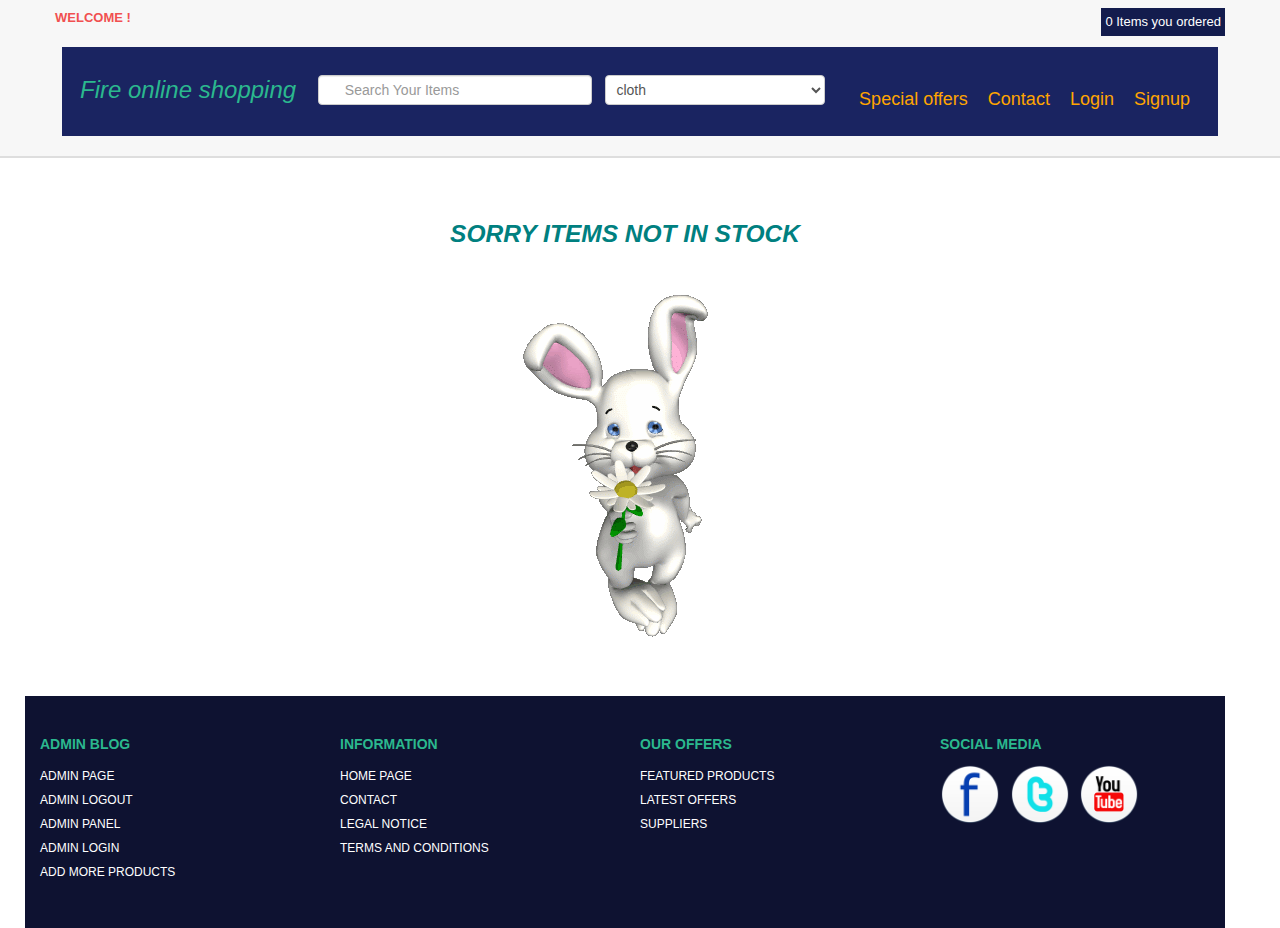
<file: Empty.html>
<!DOCTYPE html>

<html lang="en">
  <head>
    <meta charset="utf-8">
    <title>Fire online Shopping </title>
    <meta name="viewport" content="width=device-width, initial-scale=1.0">
    <meta name="description" content="">
    <meta name="author" content="">

    <link id="callCss" rel="stylesheet" href="themes/bootshop/bootstrap.min.css" media="screen"/>
    <link href="themes/css/base.css" rel="stylesheet" media="screen"/>
<!-- Bootstrap style responsive -->	
	<link href="themes/css/bootstrap-responsive.min.css" rel="stylesheet"/>
	<link href="themes/css/font-awesome.css" rel="stylesheet" type="text/css">
<!-- Google-code-prettify -->	
	<link href="themes/js/google-code-prettify/prettify.css" rel="stylesheet"/>
<!-- fav and touch icons -->
    <link rel="shortcut icon" href="themes/images/ico/favicon.ico">
	<style type="text/css" id="enject"></style>
  </head>
 <script>

  const url=new URL(window.location.href);
 </script>


<body>


	<div id="header">
		<div class="container">

	
<div id="welcomeLine" class="row">
	<div  class="span6 "> <span> WELCOME ! </span>   <strong></strong></div>
	<div class="span6">
    
	    <div class="pull-right cont" style="background-color:#131c4d;color:white;padding:4px;" >
		
         <span  class="noitems"> 0 </span>  Items you ordered
	    </div>
	</div>
	
</div>
<!-- Navbar ================================================== -->

<div id="logoArea" class="navbar">

	<a id="smallScreen" class="btn btn-navbar"> 
		<span class="icon-bar"></span>
		<span class="icon-bar"></span>
		<span class="icon-bar"></span>
	</a>
	
	  <div class="bg" style="padding:18px;margin:7px"  >
	
				<i><small style="font-size:24px;"> Fire online shopping  </small>
				</i>
	
				<form style="display: inline;" class="form-submit" >
	
				<input title="userinput" id="srchFld" placeholder="Search Your Items" class="srchTxt" type="search"  />
	
			 <select title="items"  class="srchTxt" id="selectvalue">
				<option>cloth</option>
				<option>shoes</option>
				<option>books</option> 
				<option>mobile</option>
				<option>facewash</option>
				<option>laptop</option> 
				<option>camera</option>
			</select> 
	
			</form> 
	
		<ul id="topMenu" class="nav pull-right">
			
		 <li ><a href="products.html?val=CLOTHES&query=cloth">Special offers</a>
		</li>
		 <li ><a href="contact.html">Contact</a></li>
	
		 <li  ><a href="#login" data-toggle="modal" >Login</a></li>
	
		 <li > <a href="#signup"  data-toggle="modal" >Signup</a></li>

		</ul>
					
		<div  id="signup"   class="modal hide fade in "  role="dialog" aria-labelledby="login" aria-hidden="false" >
			
			<div class="modal-header"  >
				<button type="button" class="close" data-dismiss="modal" aria-hidden="true">×</button>
				<h3>Signup Block</h3>
			  </div>   
			  <p style="color:red;font-style: italic;font-size:20px;margin-left: 20px;" class="msgline"></p>
			  <div class="modal-body">
				<form class="form-horizontal loginFrm" >
				  <div class="control-group">								
					<input type="text" class="user" placeholder="Email">
				  </div>
				  <div class="control-group">
					<input type="password" class="pass" placeholder="Password">
				  </div>
				  <div class="control-group">
					<p>password must have atleast 4 characters</p>
					<input title="sm" type="checkbox"> Remember me
				  </div> 
	
				  <div class="control-group" style="margin-left:50px;">
					<button  type="submit" class="btn btn-success" id="signupbtn">Sign up</button>
					<button class="btn" data-dismiss="modal" style="margin-left:20px;" aria-hidden="true">Close</button>
				</div>
	
				</div>
			 </form>
			
			<br/>
		</div>
	  
		<div  id="login" class="modal hide fade in "   role="dialog" aria-labelledby="login" aria-hidden="false" >
			
			<div class="modal-header"  >
				<button type="button" class="close" data-dismiss="modal" aria-hidden="true">×</button>
				<h3>Signin Block</h3>
			  </div>   
			  <p style="color:red;font-style: italic;font-size:20px;margin-left: 20px;" class="msgline1"></p>
			  <div class="modal-body">
				<form class="form-horizontal loginFrm" >
				  <div class="control-group">								
					<input type="text" class="user1" placeholder="Email">
				  </div>
				  <div class="control-group">
					<input type="password" class="pass1" placeholder="Password">
				  </div>
				  <div class="control-group">
					<p>password must have atleast 4 characters</p>
	
					<input title="sm" type="checkbox"> Remember me
				  </div> 
			</div>
			<div style="margin-left:0px;">
				<button  type="submit" class="btn btn-success" id="loginbtn">SIGNIN</button>
				<button  type="submit" id="logout" style="margin-left:20px;" class="btn btn-success" >SIGNOUT </button> 
			</div>
			</form> 
			<br/>
		</div>
	
	
	  </div>
	</div>
	</div>
	</div>
	
	

<!-- Header End====================================================================== -->
<div id="mainBody">
	<div class="container">
	<div class="row">
<!-- Sidebar ================================================== -->

<!-- Sidebar end=============================================== -->


<div style="display: flex;text-align: center;width:100%;height:500px;border-radius: 10px;">

    <div class="logtxt" style="margin-top: 200px;text-align: center;margin: auto;">

        <i><h3 style="color:teal;font-style: unset;">SORRY ITEMS NOT IN STOCK</h3></i><br/>
        <!-- <img style="border-radius: 25px;" src="http://www.clipartsmania.com/gif/animals_gif/cartoon_birds_blue_flying_animation_clipart.gif"/> -->
        <!-- <img src="https://media0.giphy.com/media/9QkeslZRfdgWc/giphy.gif?cid=ecf05e47z5788qcap0i61djc5z1hcd63ocyqfv4g65hoczns&rid=giphy.gif&ct=g"/> -->

		<img title="sm" src="themes/images/products/svg1.gif">

      <!-- <img style="border-radius: 25px;" src="themes//images//products/bird1.gif" /> -->

    </div>


</div>
    
    
<!-- MainBody End ============================= -->
<!-- Footer ================================================================== -->
	
<div  id="footerSection">
	<div class="container">
		<div class="row">  
			<div class="span3">
				<h5>ADMIN BLOG</h5>
				<a href="Admin.html">ADMIN PAGE</a>   
				<a href="Logout.html">ADMIN LOGOUT</a> 
				<a href="Adminpanel.html">ADMIN PANEL</a>
				<a href="Adminlogin.html">ADMIN LOGIN</a>
				<a href="Addpr.html">ADD MORE PRODUCTS</a>
			 </div>
			<div class="span3">
				<h5>INFORMATION</h5>
				<a href="index.html">HOME PAGE</a>  
				<a href="contact.html">CONTACT</a>  
				<a href="contact.html">LEGAL NOTICE</a>  
				<a href="contact.html">TERMS AND CONDITIONS</a> 
			 </div>  
			<div class="span3 ">
				<h5>OUR OFFERS</h5>
				<a href="#">FEATURED PRODUCTS</a> 
				<a href="#">LATEST OFFERS</a>  
				<a href="#">SUPPLIERS</a> 
			 </div>
			<div id="socialMedia" class="span3 ">
				<h5>SOCIAL MEDIA </h5>
				<a href="#"><img width="60" height="60" src="themes/images/facebook.png" title="facebook" alt="facebook"/></a>
				<a href="#"><img width="60" height="60" src="themes/images/twitter.png" title="twitter" alt="twitter"/></a>
				<a href="#"><img width="60" height="60" src="themes/images/youtube.png" title="youtube" alt="youtube"/></a>
			 </div> 
		 </div>
	</div><!-- Container End -->
	</div>


<!-- Placed at the end of the document so the pages load faster ============================================= -->
	<script src="themes/js/jquery.js" type="text/javascript"></script>
	<script src="themes/js/bootstrap.min.js" type="text/javascript"></script>
	<script src="themes/js/google-code-prettify/prettify.js"></script>
	
	<script src="themes/js/bootshop.js"></script>
    <script src="themes/js/jquery.lightbox-0.5.js"></script>
	
	<!-- Themes switcher section ============================================================================================= -->

<span id="themesBtn"></span>
</body>

<script src="Fun.js"></script>

</html>
</file>
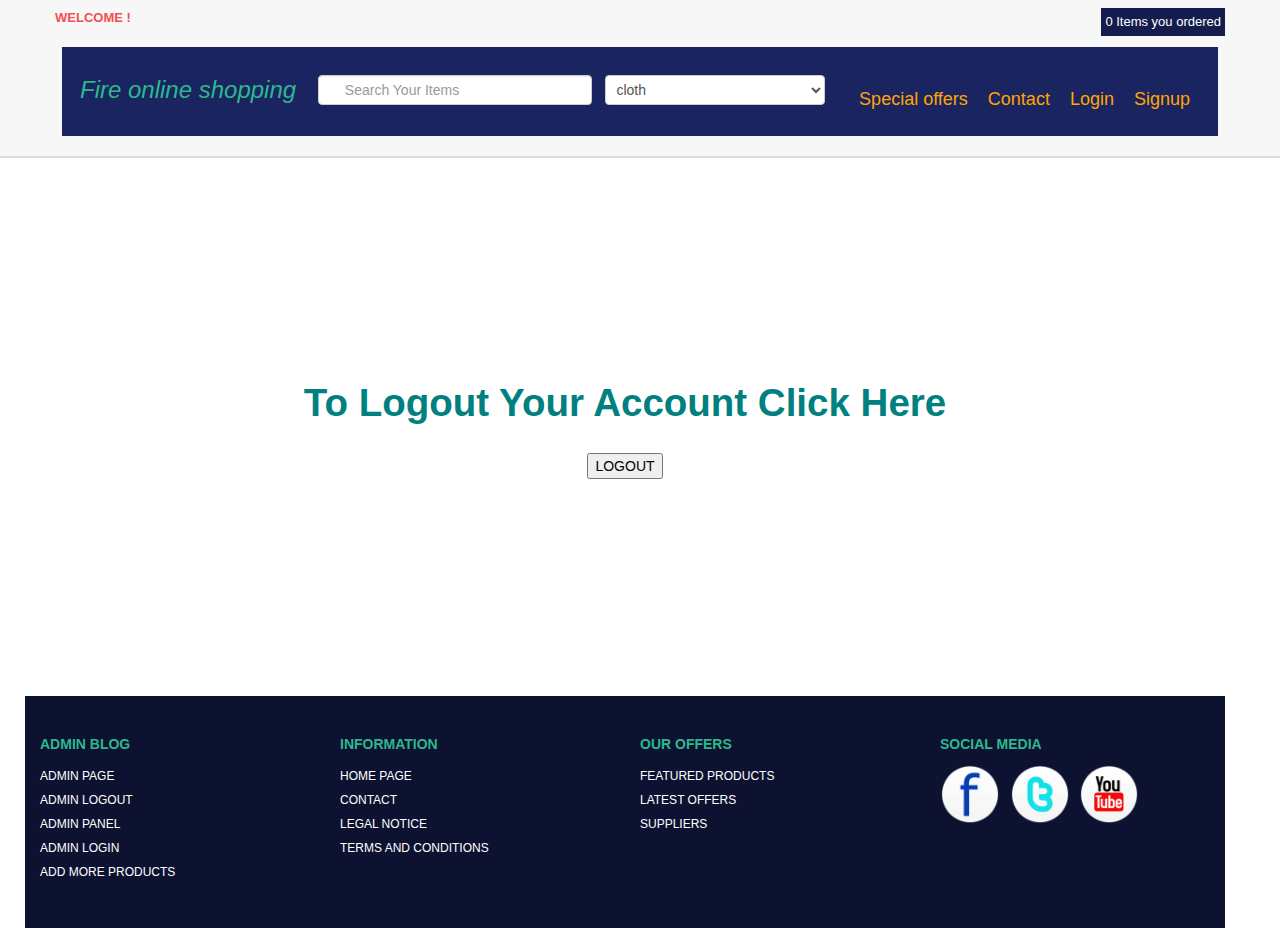
<file: Logout.html>
<!DOCTYPE html>

<html lang="en">
  <head>
    <meta charset="utf-8">
    <title>Fire online Shopping </title>
    <meta name="viewport" content="width=device-width, initial-scale=1.0">
    <meta name="description" content="">
    <meta name="author" content="">

    <link id="callCss" rel="stylesheet" href="themes/bootshop/bootstrap.min.css" media="screen"/>
    <link href="themes/css/base.css" rel="stylesheet" media="screen"/>
<!-- Bootstrap style responsive -->	
	<link href="themes/css/bootstrap-responsive.min.css" rel="stylesheet"/>
	<link href="themes/css/font-awesome.css" rel="stylesheet" type="text/css">
<!-- Google-code-prettify -->	
	<link href="themes/js/google-code-prettify/prettify.css" rel="stylesheet"/>
<!-- fav and touch icons -->
    <link rel="shortcut icon" href="themes/images/ico/favicon.ico">
    <link rel="apple-touch-icon-precomposed" sizes="144x144" href="themes/images/ico/apple-touch-icon-144-precomposed.png">
    <link rel="apple-touch-icon-precomposed" sizes="114x114" href="themes/images/ico/apple-touch-icon-114-precomposed.png">
    <link rel="apple-touch-icon-precomposed" sizes="72x72" href="themes/images/ico/apple-touch-icon-72-precomposed.png">
    <link rel="apple-touch-icon-precomposed" href="themes/images/ico/apple-touch-icon-57-precomposed.png">
	<style type="text/css" id="enject"></style>
  </head>

 <script>

  const url=new URL(window.location.href);
 
 </script>


<body>


	<div id="header">
		<div class="container"> 
		
			
<div id="welcomeLine" class="row">
	<div  class="span6 "> <span> WELCOME ! </span>   <strong></strong></div>
	<div class="span6">
    
	    <div class="pull-right cont" style="background-color:#131c4d;color:white;padding:4px;" >
		
         <span  class="noitems"> 0 </span>  Items you ordered
	    </div>
	</div>
	
</div>
<!-- Navbar ================================================== -->
<div id="logoArea" class="navbar">

	<a id="smallScreen" class="btn btn-navbar"> 
		<span class="icon-bar"></span>
		<span class="icon-bar"></span>
		<span class="icon-bar"></span>
	</a>
	
	  <div class="bg" style="padding:18px;margin:7px"  >
	
				<i><small style="font-size:24px;"> Fire online shopping  </small>
				</i>
	
				<form style="display: inline;" class="form-submit" >
	
				<input title="userinput" id="srchFld" placeholder="Search Your Items" class="srchTxt" type="search"  />
	
			 <select title="items"  class="srchTxt" id="selectvalue">
				<option>cloth</option>
				<option>shoes</option>
				<option>books</option> 
				<option>mobile</option>
				<option>facewash</option>
				<option>laptop</option> 
				<option>camera</option>
			</select> 
	
			</form> 
	
		<ul id="topMenu" class="nav pull-right">
			
		 <li ><a href="products.html?val=CLOTHES&query=cloth">Special offers</a>
		</li>
		 <li ><a href="contact.html">Contact</a></li>
	
		 <li  ><a href="#login" data-toggle="modal" >Login</a></li>
	
		 <li > <a href="#signup"  data-toggle="modal" >Signup</a></li>
	
		
		</ul>

		 
		<div  id="signup"   class="modal hide fade in "  role="dialog" aria-labelledby="login" aria-hidden="false" >
			
			<div class="modal-header"  >
				<button type="button" class="close" data-dismiss="modal" aria-hidden="true">×</button>
				<h3>Signup Block</h3>
			  </div>   
			  <p style="color:red;font-style: italic;font-size:20px;margin-left: 20px;" class="msgline"></p>
			  <div class="modal-body">
				<form class="form-horizontal loginFrm" >
				  <div class="control-group">								
					<input type="text" class="user" placeholder="Email">
				  </div>
				  <div class="control-group">
					<input type="password" class="pass" placeholder="Password">
				  </div>
				  <div class="control-group">
					<p>password must have atleast 4 characters</p>
					<input title="sm" type="checkbox"> Remember me
				  </div> 
	
				  <div class="control-group" style="margin-left:50px;">
					<button  type="submit" class="btn btn-success" id="signupbtn">Sign up</button>
					<button class="btn" data-dismiss="modal" style="margin-left:20px;" aria-hidden="true">Close</button>
				</div>
	
				</div>
			 </form>
			
			<br/>
		</div>
	  
		<div  id="login" class="modal hide fade in "   role="dialog" aria-labelledby="login" aria-hidden="false" >
			
			<div class="modal-header"  >
				<button type="button" class="close" data-dismiss="modal" aria-hidden="true">×</button>
				<h3>Signin Block</h3>
			  </div>   
			  <p style="color:red;font-style: italic;font-size:20px;margin-left: 20px;" class="msgline1"></p>
			  <div class="modal-body">
				<form class="form-horizontal loginFrm" >
				  <div class="control-group">								
					<input type="text" class="user1" placeholder="Email">
				  </div>
				  <div class="control-group">
					<input type="password" class="pass1" placeholder="Password">
				  </div>
				  <div class="control-group">
					<p>password must have atleast 4 characters</p>
	
					<input title="sm" type="checkbox"> Remember me
				  </div> 
			</div>
			<div style="margin-left:0px;">
				<button  type="submit" class="btn btn-success" id="loginbtn">SIGNIN</button>
				<button  type="submit" id="logout" style="margin-left:20px;" class="btn btn-success" >SIGNOUT </button> 
			</div>
			</form> 
			<br/>
		</div>
	
	
	  </div>
	</div>
	</div>
	</div>
	
	
<!-- Header End====================================================================== -->
<div id="mainBody">
	<div class="container">
	<div class="row">

<div style="display: flex;text-align: center;width:100%;height:500px;border-radius: 10px;">


    <div class="logtxt" style="margin-top: 200px;text-align: center;margin: auto;">

        <!-- <img style="border-radius: 25px;" src="http://www.clipartsmania.com/gif/animals_gif/cartoon_birds_blue_flying_animation_clipart.gif"/> -->
        <!-- <img src="https://media0.giphy.com/media/9QkeslZRfdgWc/giphy.gif?cid=ecf05e47z5788qcap0i61djc5z1hcd63ocyqfv4g65hoczns&rid=giphy.gif&ct=g"/> -->

          <h1 style="color:teal">To Logout Your Account Click Here</h1>
         
          <br>
          <button id="adlogout">LOGOUT</button>

      <!-- <img style="border-radius: 25px;" src="themes//images//products/bird1.gif" /> -->

    </div>


</div>
    
    
<!-- MainBody End ============================= -->
<!-- Footer ================================================================== -->

<div  id="footerSection">
	<div class="container">
		<div class="row">  
			<div class="span3">
				<h5>ADMIN BLOG</h5>
				<a href="Admin.html">ADMIN PAGE</a>   
				<a href="Logout.html">ADMIN LOGOUT</a> 
				<a href="Adminpanel.html">ADMIN PANEL</a>
				<a href="Adminlogin.html">ADMIN LOGIN</a>
				<a href="Addpr.html">ADD MORE PRODUCTS</a>
			 </div>
			<div class="span3">
				<h5>INFORMATION</h5>
				<a href="index.html">HOME PAGE</a>  
				<a href="contact.html">CONTACT</a>  
				<a href="contact.html">LEGAL NOTICE</a>  
				<a href="contact.html">TERMS AND CONDITIONS</a> 
			 </div>  
			<div class="span3 ">
				<h5>OUR OFFERS</h5>
				<a href="#">FEATURED PRODUCTS</a> 
				<a href="#">LATEST OFFERS</a>  
				<a href="#">SUPPLIERS</a> 
			 </div>
			<div id="socialMedia" class="span3 ">
				<h5>SOCIAL MEDIA </h5>
				<a href="#"><img width="60" height="60" src="themes/images/facebook.png" title="facebook" alt="facebook"/></a>
				<a href="#"><img width="60" height="60" src="themes/images/twitter.png" title="twitter" alt="twitter"/></a>
				<a href="#"><img width="60" height="60" src="themes/images/youtube.png" title="youtube" alt="youtube"/></a>
			 </div> 
		 </div>
	</div><!-- Container End -->
	</div>



<!--  Footer end-->
<!-- Placed at the end of the document so the pages load faster ============================================= -->
	
	<!-- Themes switcher section ============================================================================================= -->

<span id="themesBtn"></span>
</body>


<script src="themes/js/jquery.js" type="text/javascript"></script>
<script src="themes/js/bootstrap.min.js" type="text/javascript"></script>
<script src="themes/js/google-code-prettify/prettify.js"></script>

<script src="themes/js/bootshop.js"></script>
<script src="themes/js/jquery.lightbox-0.5.js"></script>


<script>

$('#adlogout').click(event=>{
    
$.ajax({

url: 'Demo.php',
method: 'get',
data: { adminlogout:1 },

success: res => {

	try {

	obj=JSON.parse(res);
	window.location.href = "Admin.html";
	} catch (error) {
		console.log(error);
	}
	

 }

})


})

</script>


<script src="Fun.js"></script>


</html>
</file>
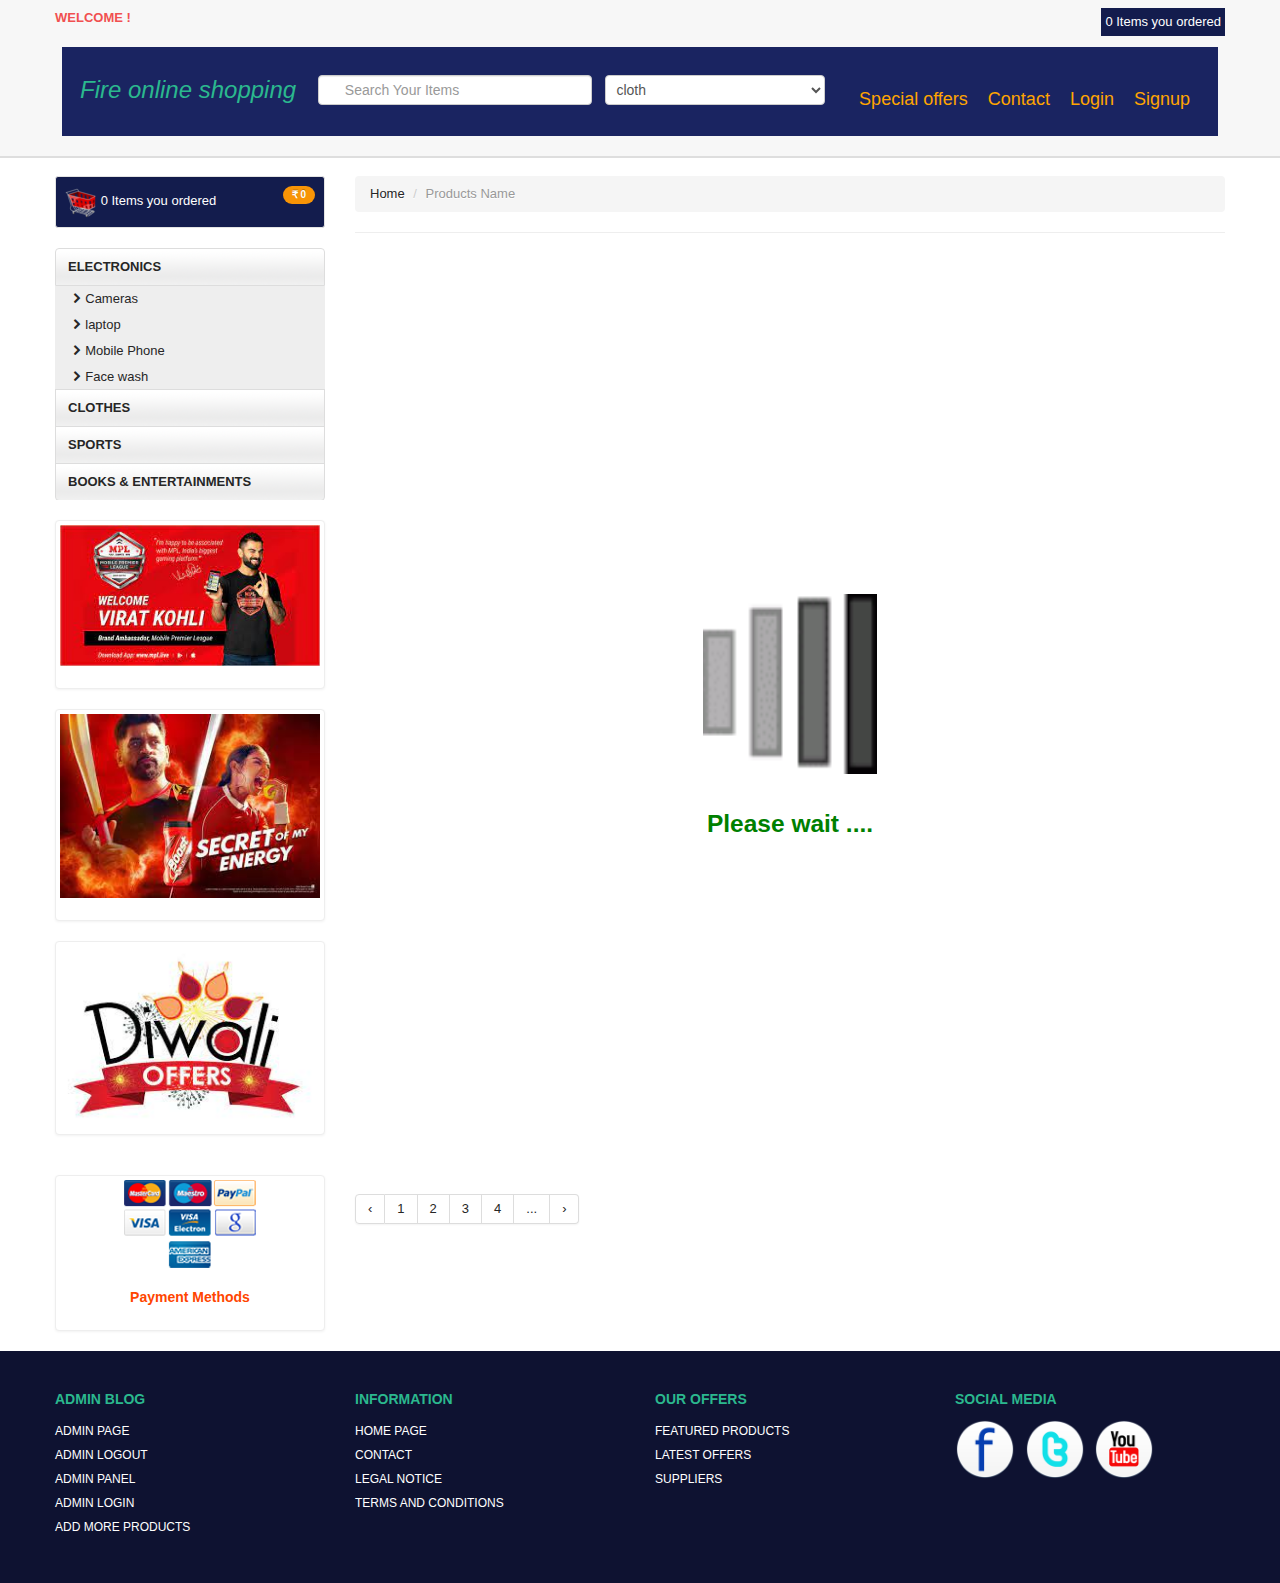
<file: products.html>
<!DOCTYPE html>

<html lang="en">
  <head>
    <meta charset="utf-8">
    <title>Fire online Shopping </title>
    <meta name="viewport" content="width=device-width, initial-scale=1.0">
    <meta name="description" content="">
    <meta name="author" content="">

    <link id="callCss" rel="stylesheet" href="themes/bootshop/bootstrap.min.css" media="screen"/>
    <link href="themes/css/base.css" rel="stylesheet" media="screen"/>
<!-- Bootstrap style responsive -->	
	<link href="themes/css/bootstrap-responsive.min.css" rel="stylesheet"/>
	<link href="themes/css/font-awesome.css" rel="stylesheet" type="text/css">
<!-- Google-code-prettify -->	
	<link href="themes/js/google-code-prettify/prettify.css" rel="stylesheet"/>
<!-- fav and touch icons -->
    <link rel="shortcut icon" href="themes/images/ico/favicon.ico">
	<style type="text/css" id="enject"></style>


	<style>

 .loadcontainer{
	display: flex;
	  flex-direction: column;
      align-items: center;
      justify-content: center;
      height: 100vh;
      margin: 0;
	  text-align: center;
	  color:green;
 }

 .centered-image {
      width: 20%;
      height: 20%;
}



	</style>
</head>


<script>


  const url=new URL(window.location.href);

 </script>


<body>


	<div id="header">
		<div class="container">

			
<div id="welcomeLine" class="row">
	<div  class="span6 "> <span> WELCOME ! </span>   <strong></strong></div>
	<div class="span6">
    
	    <div class="pull-right cont" style="background-color:#131c4d;color:white;padding:4px;" >
		
         <span  class="noitems"> 0 </span>  Items you ordered
	    </div>
	</div>
	
</div>

<!-- Navbar ================================================== -->


<div id="logoArea" class="navbar">

	<a id="smallScreen" class="btn btn-navbar"> 
		<span class="icon-bar"></span>
		<span class="icon-bar"></span>
		<span class="icon-bar"></span>
	</a>
	
	  <div class="bg" style="padding:18px;margin:7px"  >
	
				<i><small style="font-size:24px;"> Fire online shopping  </small>
				</i>
	
				<form style="display: inline;" class="form-submit" >
	
				<input title="userinput" id="srchFld" placeholder="Search Your Items" class="srchTxt" type="search"  />
	
			 <select title="items"  class="srchTxt" id="selectvalue">
				<option>cloth</option>
				<option>shoes</option>
				<option>books</option> 
				<option>mobile</option>
				<option>facewash</option>
				<option>laptop</option> 
				<option>camera</option>
			</select> 
	
			</form> 
	
		<ul id="topMenu" class="nav pull-right">
			
		 <li ><a href="products.html?val=CLOTHES&query=cloth">Special offers</a>
		</li>
		 <li ><a href="contact.html">Contact</a></li>
	
		 <li  ><a href="#login" data-toggle="modal" >Login</a></li>
	
		 <li > <a href="#signup"  data-toggle="modal" >Signup</a></li>
	
		</ul>

					
		<div  id="signup"   class="modal hide fade in "  role="dialog" aria-labelledby="login" aria-hidden="false" >
			
			<div class="modal-header"  >
				<button type="button" class="close" data-dismiss="modal" aria-hidden="true">×</button>
				<h3>Signup Block</h3>
			  </div>   
			  <p style="color:red;font-style: italic;font-size:20px;margin-left: 20px;" class="msgline"></p>
			  <div class="modal-body">
				<form class="form-horizontal loginFrm" >
				  <div class="control-group">								
					<input type="text" class="user" placeholder="Email">
				  </div>
				  <div class="control-group">
					<input type="password" class="pass" placeholder="Password">
				  </div>
				  <div class="control-group">
					<p>password must have atleast 4 characters</p>
					<input title="sm" type="checkbox"> Remember me
				  </div> 
	
				  <div class="control-group" style="margin-left:50px;">
					<button  type="submit" class="btn btn-success" id="signupbtn">Sign up</button>
					<button class="btn" data-dismiss="modal" style="margin-left:20px;" aria-hidden="true">Close</button>
				</div>
	
				</div>
			 </form>
			
			<br/>
		</div>
	  
		<div  id="login" class="modal hide fade in "   role="dialog" aria-labelledby="login" aria-hidden="false" >
			
			<div class="modal-header"  >
				<button type="button" class="close" data-dismiss="modal" aria-hidden="true">×</button>
				<h3>Signin Block</h3>
			  </div>   
			  <p style="color:red;font-style: italic;font-size:20px;margin-left: 20px;" class="msgline1"></p>
			  <div class="modal-body">
				<form class="form-horizontal loginFrm" >
				  <div class="control-group">								
					<input type="text" class="user1" placeholder="Email">
				  </div>
				  <div class="control-group">
					<input type="password" class="pass1" placeholder="Password">
				  </div>
				  <div class="control-group">
					<p>password must have atleast 4 characters</p>
	
					<input title="sm" type="checkbox"> Remember me
				  </div> 
			</div>
			<div style="margin-left:0px;">
				<button  type="submit" class="btn btn-success" id="loginbtn">SIGNIN</button>
				<button  type="submit" id="logout" style="margin-left:20px;" class="btn btn-success" >SIGNOUT </button> 
			</div>
			</form> 
			<br/>
		</div>
	
	
	  </div>
	</div>
	</div>
	</div>

<!-- Header End====================================================================== -->
<div id="mainBody">
	<div class="container">
	<div class="row">
<!-- Sidebar ================================================== -->
<div id="sidebar" class="span3" >
	<div class="well well-small" style="background-color: #131c4d;color:white;"   >
		<img src="themes/images/ico-cart.png" alt="cart">
		 <span style="font: size 50%;" class="noitems">0
		</span> Items you ordered 
		 <span  class="badge badge-warning pull-right" style="font-size:10px;">₹ <span id="total">0</span></span></div>
	<ul id="sideManu" class="nav nav-tabs nav-stacked">
		<li class="subMenu open"><a> ELECTRONICS </a>
			<ul>
			<li><a class="active" href="products.html?val=CAMERAS&query=camera" ><i class="icon-chevron-right"></i>Cameras  </a></li>
			<li><a href="products.html?val=LAPTOP&query=laptop"  ><i class="icon-chevron-right"></i>laptop </a></li>
			<li><a href="products.html?val=MOBILE&query=mobile"><i class="icon-chevron-right"></i>Mobile Phone</a></li>
			<li><a href="products.html?val=FACE WASH&query=facewash" ><i class="icon-chevron-right"></i>Face wash</a></li>
			</ul>
		</li>
		<li ><a href="products.html?val=CLOTHES&query=cloth" > CLOTHES  </a>
		
		</li>
		
		<!-- <li><a href="products.html?val=HEALTH AND BEAUTY&query=health" >HEALTH [118]</a></li> -->
		<li><a href="products.html?val=shoes&query=shoes" >SPORTS</a></li>
		<li><a href="products.html?val=BOOKS&query=books" >BOOKS & ENTERTAINMENTS </a></li>
	</ul>
	<br class="cont" />

	<div class="cont">

	  <div class="thumbnail">
		<img src="themes/images/products/virat.jpg" alt=" panasonoc New camera"/>
		<div class="caption">
	
		</div>
	  </div><br/>
		<div class="thumbnail">
			<img src="themes/images/products/dhoni.jpg" title=" New Kindel" alt=" Kindel">
			<div class="caption">
					
			</div>
		
		</div><br/>
		
		<div class="thumbnail ">
			<img src="themes/images/products/diwali.jpg" title=" Payment Methods" alt="Payments Methods">
		  </div>

		  <br><br>

		  <div class="thumbnail">
			<img src="themes/images/payment_methods.png" title="Payment Methods" alt="Payments Methods">
			<div class="caption">
			  <h5>Payment Methods</h5>
			</div>
		  </div>
        
	</div>

</div>

<!-- Sidebar end=============================================== -->

  <div class="span9 ">
    <ul class="breadcrumb">
		<li><a href="index.html">Home</a> <span class="divider">/</span></li>
		<li class="active">Products Name</li>
    </ul>
	<h3  style="font-style:italic;color:white;text-align: center;background-color:#131c4d;border-radius:8px ;" id="prod_name"> <small class="pull-right"> 40 products are available </small></h3>	
	<hr class="soft cont"/>
	

<br class="clr"/>

<div class="tab-content  blockdiv "  style="display: none;" >

	<div class="tab-pane  active " id="blockView">
		<ul class="thumbnails" id="content_list" style="padding-top:20px;" >		
		  </ul>
		  <br/>
	</div>
</div>

<div class="loadcontainer" >

	<img class="centered-image" src="themes/images/carousel/gifs/4 Fading blocks.gif" alt="Animated GIF">
	<br>

	<h3>Please wait ....</h3>

</div>


	<div class="pagination">
			<ul>
			<li><a href="#">&lsaquo;</a></li>
			<li><a href="#">1</a></li>
			<li><a href="#">2</a></li>
			<li><a href="#">3</a></li>
			<li><a href="#">4</a></li>
			<li><a href="#">...</a></li>
			<li><a href="#">&rsaquo;</a></li>
			</ul>
			</div>
			<br class="clr"/>
</div>
</div>
</div>
</div>
<!-- MainBody End ============================= -->
<!-- Footer ================================================================== -->
	

<div  id="footerSection">
	<div class="container">
		<div class="row">  
			<div class="span3">
				<h5>ADMIN BLOG</h5>
				<a href="Admin.html">ADMIN PAGE</a>   
				<a href="Logout.html">ADMIN LOGOUT</a> 
				<a href="Adminpanel.html">ADMIN PANEL</a>
				<a href="Adminlogin.html">ADMIN LOGIN</a>
				<a href="Addpr.html">ADD MORE PRODUCTS</a>
			 </div>
			<div class="span3">
				<h5>INFORMATION</h5>
				<a href="index.html">HOME PAGE</a>  
				<a href="contact.html">CONTACT</a>  
				<a href="contact.html">LEGAL NOTICE</a>  
				<a href="contact.html">TERMS AND CONDITIONS</a> 
			 </div>  
			<div class="span3 ">
				<h5>OUR OFFERS</h5>
				<a href="#">FEATURED PRODUCTS</a> 
				<a href="#">LATEST OFFERS</a>  
				<a href="#">SUPPLIERS</a> 
			 </div>
			<div id="socialMedia" class="span3 ">
				<h5>SOCIAL MEDIA </h5>
				<a href="#"><img width="60" height="60" src="themes/images/facebook.png" title="facebook" alt="facebook"/></a>
				<a href="#"><img width="60" height="60" src="themes/images/twitter.png" title="twitter" alt="twitter"/></a>
				<a href="#"><img width="60" height="60" src="themes/images/youtube.png" title="youtube" alt="youtube"/></a>
			 </div> 
		 </div>
	</div><!-- Container End -->
	</div>

<!--Footer end-->

<!-- Placed at the end of the document so the pages load faster ============================================= -->
	<script src="themes/js/jquery.js" type="text/javascript"></script>
	<script src="themes/js/bootstrap.min.js" type="text/javascript"></script>
	<script src="themes/js/google-code-prettify/prettify.js"></script>
	
	<script src="themes/js/bootshop.js"></script>
    <script src="themes/js/jquery.lightbox-0.5.js"></script>
	
	<!-- Themes switcher section ============================================================================================= -->

<span id="themesBtn"></span>
</body>

<script src="Fun.js"></script>
<script>


	const rl=new URL(window.location.href);
  
	prod_name=url.searchParams.get("val");

	 query=url.searchParams.get("query");

	$('#prod_name').html(prod_name);

$.ajax({ 

url: 'Demo.php',
method: 'get',
data: { data:query,contents:"something"},

success: (res) => {

	console.log(res);
	
	res=res.slice(0,-3);

	var container=res.split('#');

	console.log("_------->"+container.length);

	console.log(container);
	

	try {
		
		
for(i=0;i<container.length;i++){

container[i]=JSON.parse(container[i]);

}

$('.loadcontainer').hide();
$('.blockdiv').css({"display":"block"});

container.map(val=> {

  name=val.name;
  about=val.about;
  link=val.link;
  cost=val.cost;
  desc=val.desc;

  console.log(name+"  "+about+" "+link+" "+cost+"  "+desc);
	  
	  var ele=`
	  
		   <li class="span3 ">
				   <div id="box" class="thumbnail" style="width:250px;height:300px;padding:${query=="facewash"?"20px":"1px"}">
					 <a href="product_details.html?prod_name=${prod_name}&name=${name}&about=${about}&link=${link}&cost=${cost}&desc=${desc}"> <br/><br/>
					 <img id="img" src="themes/images/carousel/Things/${link}" alt="products" width="100px" height="100px" /></a>
					 <div class="caption">
					   <h5>${name}</h5>
					   <p> 
						 ${desc} 
					   </p>
						 <h4 style="text-align:center">
					  <a class="btn" href="product_details.html?prod_name=${prod_name}&name=${name}&about=${about}&link=${link}&cost=${cost}&desc=${desc}">
						 Buy <i class="icon-shopping-cart">
							 </i></a> <a class="btn btn-primary"  href="product_details.html?prod_name=${prod_name}&name=${name}&about=${about}&link=${link}&cost=${cost}&desc=${desc}">₹${cost}</a></h4>
					 </div>
				   </div>
				 </li> `;
							 
			  $('#content_list').append(ele);

			 }  
	  );
	 


	} catch (execption) {
		
		console.log("json parse error due to no itmes in stock");
	}


}

});


$('#smallScreen').click(e=>{
	
	var displayValue = $("#topMenu").css("display")=="block"?"none":"block";
	
	$('#topMenu').css({"display":displayValue}); 		

})

   </script>
 
 <script src="Fun.js"></script>

</html>
</file>
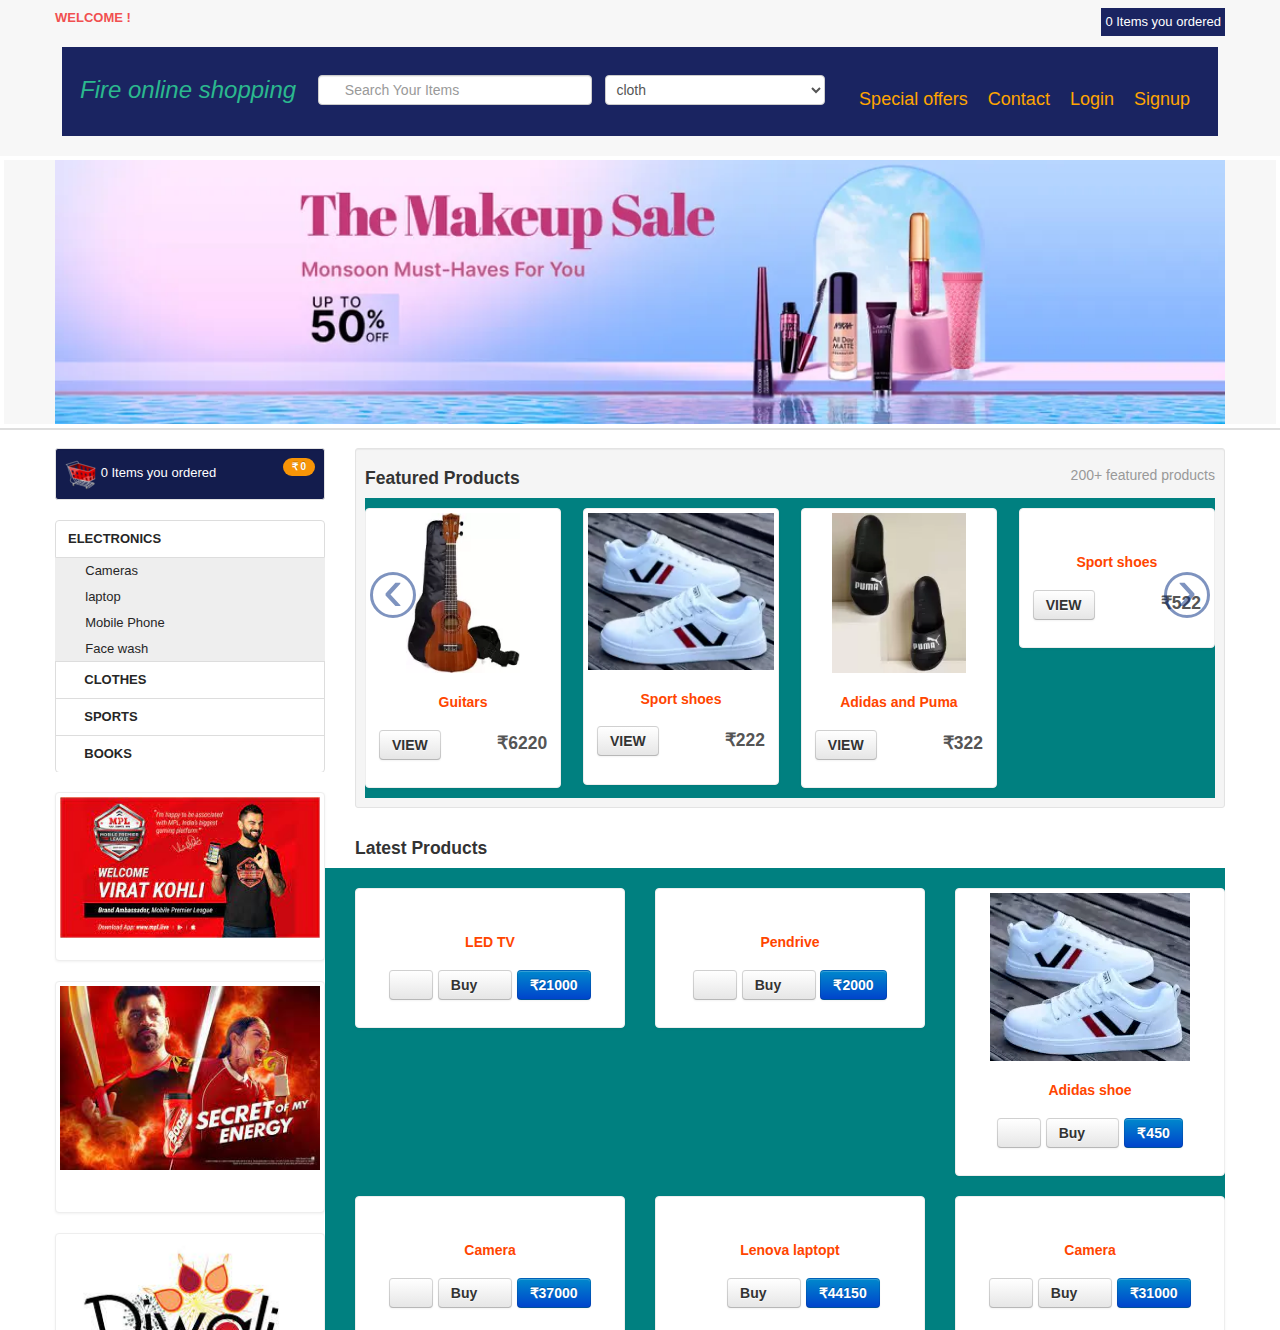
<file: register.html>
﻿<!DOCTYPE html>
<html lang="en">
  <head>
    <meta charset="utf-8">
    <title>Fire online Shopping </title>
    <meta name="viewport" content="width=device-width, initial-scale=1.0">
    <meta name="description" content="">
    <meta name="author" content="">
    <link id="callCss" rel="stylesheet" href="themes/bootshop/bootstrap.min.css" media="screen"/>
    <link href="themes/css/base.css" rel="stylesheet" media="screen"/>
	<link href="themes/css/bootstrap-responsive.min.css" rel="stylesheet"/>
	<link href="themes/css/font-awesome.css" rel="stylesheet" type="text/css">
	<link href="themes/js/google-code-prettify/prettify.css" rel="stylesheet"/>
    <link rel="shortcut icon" href="themes/images/ico/favicon.ico">
	<style type="text/css" id="enject"></style>
  </head>

  <script src="themes/js/jquery.js" type="text/javascript"></script>
	<script src="themes/js/bootstrap.min.js" type="text/javascript"></script>
	<script src="themes/js/google-code-prettify/prettify.js"></script>
	
	<script src="themes/js/bootshop.js"></script>
    <script src="themes/js/jquery.lightbox-0.5.js"></script>
  <script>

 /////////

 ///////////// 

  </script>

<body>


	<div id="header">
		<div class="container">
		

			<div id="welcomeLine" class="row">
				<div  class="span6 "> <span> WELCOME ! </span>   <strong></strong></div>
				<div class="span6">
				
					<div class="pull-right cont" style="background-color:#131c4d;color:white;padding:4px;" >
					
					 <span  class="noitems"> 0 </span>  Items you ordered
					</div>
				</div>
				
			</div>

<!-- Navbar ================================================== -->


<div id="logoArea" class="navbar">

	<a id="smallScreen" class="btn btn-navbar"> 
		<span class="icon-bar"></span>
		<span class="icon-bar"></span>
		<span class="icon-bar"></span>
	</a>
	
	  <div class="bg" style="padding:18px;margin:7px"  >
	
				<i><small style="font-size:24px;"> Fire online shopping  </small>
				</i>
	
				<form style="display: inline;" class="form-submit" >
	
				<input title="userinput" id="srchFld" placeholder="Search Your Items" class="srchTxt" type="search"  />
	
			 <select title="items"  class="srchTxt" id="selectvalue">
				<option>cloth</option>
				<option>shoes</option>
				<option>books</option> 
				<option>mobile</option>
				<option>facewash</option>
				<option>laptop</option> 
				<option>camera</option>
			</select> 
	
			</form> 
	
		<ul id="topMenu" class="nav pull-right">
			
		 <li ><a href="products.html?val=CLOTHES&query=cloth">Special offers</a>
		</li>
		 <li ><a href="contact.html">Contact</a></li>
	
		 <li  ><a href="#login" data-toggle="modal" >Login</a></li>
	
		 <li > <a href="#signup"  data-toggle="modal" >Signup</a></li>
	
		</ul>

					
		<div  id="signup"   class="modal hide fade in "  role="dialog" aria-labelledby="login" aria-hidden="false" >
			
			<div class="modal-header"  >
				<button type="button" class="close" data-dismiss="modal" aria-hidden="true">×</button>
				<h3>Signup Block</h3>
			  </div>   
			  <p style="color:red;font-style: italic;font-size:20px;margin-left: 20px;" class="msgline"></p>
			  <div class="modal-body">
				<form class="form-horizontal loginFrm" >
				  <div class="control-group">								
					<input type="text" class="user" placeholder="Email">
				  </div>
				  <div class="control-group">
					<input type="password" class="pass" placeholder="Password">
				  </div>
				  <div class="control-group">
					<p>password must have atleast 4 characters</p>
					<input title="sm" type="checkbox"> Remember me
				  </div> 
	
				  <div class="control-group" style="margin-left:50px;">
					<button  type="submit" class="btn btn-success" id="signupbtn">Sign up</button>
					<button class="btn" data-dismiss="modal" style="margin-left:20px;" aria-hidden="true">Close</button>
				</div>
	
				</div>
			 </form>
			
			<br/>
		</div>
	  
		<div  id="login" class="modal hide fade in "   role="dialog" aria-labelledby="login" aria-hidden="false" >
			
			<div class="modal-header"  >
				<button type="button" class="close" data-dismiss="modal" aria-hidden="true">×</button>
				<h3>Signin Block</h3>
			  </div>   
			  <p style="color:red;font-style: italic;font-size:20px;margin-left: 20px;" class="msgline1"></p>
			  <div class="modal-body">
				<form class="form-horizontal loginFrm" >
				  <div class="control-group">								
					<input type="text" class="user1" placeholder="Email">
				  </div>
				  <div class="control-group">
					<input type="password" class="pass1" placeholder="Password">
				  </div>
				  <div class="control-group">
					<p>password must have atleast 4 characters</p>
	
					<input title="sm" type="checkbox"> Remember me
				  </div> 
			</div>
			<div style="margin-left:0px;">
				<button  type="submit" class="btn btn-success" id="loginbtn">SIGNIN</button>
				<button  type="submit" id="logout" style="margin-left:20px;" class="btn btn-success" >SIGNOUT </button> 
			</div>
			</form> 
			<br/>
		</div>
	
	
	  </div>
	</div>
	</div>
	</div>
	
<!-- Header End====================================================================== -->
<div id="mainBody">
	<div class="container">
	<div class="row">
<!-- Sidebar ================================================== -->
<div id="sidebar" class="span3" >
	<div class="well well-small"  style="background-color: #131c4d;color:white;" >
		<img src="themes/images/ico-cart.png" alt="cart">
		 <span style="font: size 50%;" class="noitems">0
		</span> Items you ordered 
		 <span  class="badge badge-warning pull-right" style="font-size:10px;">₹ <span id="total">0</span></span></div>
	<ul id="sideManu" class="nav nav-tabs nav-stacked">
		<li class="subMenu open"><a> ELECTRONICS </a>
			<ul>
			<li><a class="active" href="products.html?val=CAMERAS&query=camera" ><i class="icon-chevron-right"></i>Cameras   </a></li>
			<li><a href="products.html?val=LAPTOP&query=laptop"  ><i class="icon-chevron-right"></i>laptop </a></li>
			<li><a href="products.html?val=MOBILE&query=mobile"><i class="icon-chevron-right"></i>Mobile Phone </a></li>
			<li><a href="products.html?val=FACE WASH&query=facewash" ><i class="icon-chevron-right"></i>Face wash</a></li>
			</ul>
		</li>
		<li ><a href="products.html?val=CLOTHES&query=cloth" > <i class="icon-chevron-right"></i>CLOTHES </a>
		
		</li>
		
		<li><a href="products.html?val=shoes&query=shoes" ><i class="icon-chevron-right"></i>SPORTS </a></li>
		<li><a href="products.html?val=BOOKS&query=books" ><i class="icon-chevron-right"></i>BOOKS </a></li>
	</ul>
	<br class="cont" />
	  <div class="thumbnail cont">
		<img src="themes/images/products/virat.jpg" alt=" panasonoc New camera"/>
		<div class="caption">
			
		</div>
	  </div><br class="cont"/>
		<div class="thumbnail cont">
			<img src="themes/images/products/dhoni.jpg" title=" New Kindel" alt="Kindel">
			<div class="caption">
					
			</div>
			<br class="cont" />
		</div><br class="cont" />


</div>
<!-- Sidebar end=============================================== -->
	<div class="span9" style="align-items:center">
    <ul class="breadcrumb">
		<li><a href="index.html">Home</a> <span class="divider">/</span></li>
		<li class="active">Registration</li>
    </ul>
	<h3 class="center" style="background-color:#131c4d;color:white">FILL THE COLUMNS TO ORDER ITEMS</h3>	
	<div class="well">
	
	<form class="form-horizontal"  >
		<h4>personal information</h4>
	
		<div class="control-group">  
		<label class="control-label" for="input_email">Email <sup>*</sup></label>
		<div class="controls">
		  <input type="email" id="email" placeholder="Email">
		</div>
	  </div>	  
		  
		<div class="control-group">
		<label class="control-label">Date of Birth <sup>*</sup></label>
		<input id="date"  type="date" placeholder="date"/>
	  </div>

		<div class="control-group">
			<label class="control-label" for="inputLname"> name <sup>*</sup></label>
			<div class="controls">
			  <input type="text" id="name" placeholder=" Name"/>
			</div>
		</div>
		
		
		<div class="control-group">
			<label class="control-label" for="address">Address<sup>*</sup></label>
			<div class="controls">
			  <input type="text" id="address" placeholder="Adress"/> 
			</div>
		</div>
		
		<div class="control-group">
			<label class="control-label" for="city">City<sup>*</sup></label>
			<div class="controls">
			  <input type="text" id="city" placeholder="city"/> 
			</div>
		</div>
		<div class="control-group">
			<label class="control-label" for="state">State<sup>*</sup></label>
			<input  id='state' type="text" placeholder="state">
		</div>		
		<div class="control-group">
			<label class="control-label" for="postcode">Zip / Postal Code<sup>*</sup></label>
			<div class="controls">
			  <input type="number" id="postcode" placeholder="Zip / Postal Code"/> 
			</div>
		</div>
		
		<div class="control-group">
			<label class="control-label" for="country">Country<sup>*</sup></label>
			<input  type="text" id="country" />
		</div>	
		
		
		<div class="control-group">
			<label class="control-label" for="mobile">Enter only 10 digit mobile number  </label>
			<div class="controls">
			  <input  type="number"  name="mobile" id="mobile" placeholder="Mobile Phone"/> 
			</div>
		</div>
		
		<pr>   </pr><div class="control-group">
			<div class="controls">
				<input   class="btn btn-large btn-success" id="sub" type="submit" value="Order product" />
			</div>
		</div>	
	</form>

</div>

</div>
</div>
</div>
</div>
<!-- MainBody End ============================= -->
<!-- Footer ================================================================== -->
	

<div  id="footerSection">
	<div class="container">
		<div class="row">  
			<div class="span3">
				<h5>ADMIN BLOG</h5>
				<a href="Admin.html">ADMIN PAGE</a>   
				<a href="Logout.html">ADMIN LOGOUT</a> 
				<a href="Adminpanel.html">ADMIN PANEL</a>
				<a href="Adminlogin.html">ADMIN LOGIN</a>
				<a href="Addpr.html">ADD MORE PRODUCTS</a>
			 </div>
			<div class="span3">
				<h5>INFORMATION</h5>
				<a href="index.html">HOME PAGE</a>  
				<a href="contact.html">CONTACT</a>  
				<a href="contact.html">LEGAL NOTICE</a>  
				<a href="contact.html">TERMS AND CONDITIONS</a> 
			 </div>  
			<div class="span3 ">
				<h5>OUR OFFERS</h5>
				<a href="#">FEATURED PRODUCTS</a> 
				<a href="#">LATEST OFFERS</a>  
				<a href="#">SUPPLIERS</a> 
			 </div>
			<div id="socialMedia" class="span3 ">
				<h5>SOCIAL MEDIA </h5>
				<a href="#"><img width="60" height="60" src="themes/images/facebook.png" title="facebook" alt="facebook"/></a>
				<a href="#"><img width="60" height="60" src="themes/images/twitter.png" title="twitter" alt="twitter"/></a>
				<a href="#"><img width="60" height="60" src="themes/images/youtube.png" title="youtube" alt="youtube"/></a>
			 </div> 
		 </div>
	</div><!-- Container End -->
	</div>
<!-- Placed at the end of the document so the pages load faster ============================================= -->
	
	
	<!-- Themes switcher section ============================================================================================= -->

<span id="themesBtn"></span>
</body>


<script src="Fun.js"></script>

<script>

///////////// check  wether the user logined or not

$.ajax({

url: 'Demo.php',

method: 'get',

data: {logincheck:1},

success: result=> {

try{

obj=JSON.parse(result);
	
if(!obj.use){
confirm("Please login to order items");
window.location.href="index.html";
}

}catch(execption){  

	console.log("Can't buy products because user yet not logined");
	confirm("Please login to order items");
	window.location.href="index.html";

}

}


});


////////////

const url=new URL(window.location.href);
  
  Pname=url.searchParams.get("name"); 
  cost=url.searchParams.get("cost");
  prod_name=url.searchParams.get("prod_name");

$('#sub').click(evnt=> { 

	event.preventDefault();
	name=$('#name').val();
	email=$('#email').val();
	address=$('#address').val();
	date=$('#date').val();
	mobile=$("#mobile").val();
	city=$('#city').val();
	state=$("#state").val();
	country=$("#country").val();
	postcode=$("#postcode").val();
   
	allow=false;

	if(email.endsWith("@gmail.com") &&  mobile.length==10   ){

		allow=true;

	}

  var obj={name,email,address,date,mobile,city,state,country,postcode};

   //alert(name+email+city+country+state+postcode+address+cost+Pname+mobile);

   isempty=false;

   function prop(obj) {
	for (const key of Object.keys(obj)) {
    	if (obj[key] ==="") {
            return true
        }
    }

	return false
         }

isempty =prop(obj); 

if(isempty==true | allow==false){
	confirm("Please Enter the valid details");
}
else{

	
$.ajax({

url: 'Demo.php',

method: 'get',

data: { reg:1,name,Pname,cost,address,state,postcode,city,country,email,mobile},

success: (result) => {

obj=JSON.parse(result);



if(obj.status=202){
	confirm("Product  successfully ordered");

	if( prod_name === null || prod_name === undefined || String(prod_name).toLowerCase() === 'null' || String(prod_name).toLowerCase() === 'undefined'){

		prod_name="books";

	}

	top.location="products.html?val="+prod_name+"&"+"query="+prod_name;

}
else{
    confirm("Sorry Product not ordered");
}


}


});


}

});



</script>

</html>
</file>
<file: themes/css/base.css>
#mainBody {/* background: url(../images/seperator.png) repeat-x 0 0; */ border-top:2px solid #dedede; padding-top: 18px;}
#carouselBlk,#header{background: url(../images/headerRepeat.png) repeat-x 0 0 #f7f7f7;}
#srchFld {text-indent: 20px;width: 260px;margin-right:10px;margin-left:15px;}
.tag {background:url(../images/new.png) no-repeat 0 0; position: absolute; display:block; top: -4px;right: -18px; height:48px; width:48px;}
.clr{clear:both;}
.cntr{text-align:center}
.marginLess{margin:0}
#logoArea, #logoArea a{line-height:49px;}
#logoArea .btn, #logoArea .btn-group {margin-top: 0;}
#logo {padding-right:28px;}
#welcomeLine{padding: 8px 0 4px;}
/* Sidebar--------- */
#myCart  img{float:left; margin-right:8px; }
#myCart .badge {padding: 9px;}
#myCart {font-size: 13px;font-weight: bold; line-height: 33px;}
#sidebar ul ul li a{ font-size:12px;}
#sidebar ul {list-style: none;padding: 0;margin: 0;width: 100%;}
#sidebar  li  a{font-weight:bold; background:url(../images/tabRepeatInactive.png) repeat-x 0 0; color:#262626;}
#sidebar ul li li a{background:#eee; padding-left:14px;font-weight:normal;display:block;   font-size:13px; line-height:26px;}
/* body--- */
.thumbnail>a{display:block; text-align:center}
.thumbnail h5,.thumbnail p{text-align:center}
/* Product page--- */
.alignR{text-align:right;}
.control-label.alignL, .alignL{text-align:left;}
.loginFrm{ margin-bottom:8px;}
.loginFrm .control-group{padding:8px 14px 0; margin-bottom:0 }
/* Compair product page */
.checkbox input[type="checkbox"]{ margin:4px 0 8px -20px }
#sm{text-align:right}
#sm a {margin: 4px;width:32px;}
/* Carousel  */
#myCarousel{text-align:center; margin-bottom:0}
#myCarousel .btn{position:absolute; bottom:10%; right:17%; padding:2% 6%; z-index:9999}
#myCarousel .carousel-caption{display:none;}
#myCarousel.homCar .item img{width:100%; max-height:506px}
#productView .btn-toolbar{padding-left:3px;}
#productDetail > li, .nav-pills > li {float: right;}
#myTabContent{text-align:justify}
#compairTbl td{text-align:center;}
#accordion2, #legalNotice, .justify, #mainCol{text-align:justify}
#myCarousel .carousel-control{display:none}
#myCarousel:hover .carousel-control{display:block}
.navbar .nav > .active > a, .navbar .nav > .active > a:hover, .navbar .nav > .active > a:focus {color:#fff; background-color: #CF0007;text-shadow: none;}
/* Footer section--------------- */
#footerSection {background: #0e1231;color: white;padding: 28px 0 44px;margin-top: 20px;}
#footerSection a{color:white; font-size:12px; padding:0; line-height:24px; display:block; }
#footerSection a:hover{color:rgb(43, 184, 142); }
#footerSection  #socialMedia a{ min-width:25px; display:inline; margin-right:6px; text-align:center; line-height:1.5em;}
#socialMedia img{max-width:60px;}
#footerSection  #socialMedia a:hover{background:none;} 
/* ===================================================== */
/* Light Box------------------- */
#jquery-overlay {position: absolute;top: 0;left: 0;z-index: 90;width: 100%;height: 500px;}
#jquery-lightbox {position: absolute;top: 0;left: 0;width: 100%;z-index: 100;text-align: center;line-height: 0;}
#jquery-lightbox a img { border: none; }#lightbox-container-image-box {position: relative;background-color: #fff;width: 250px;height: 250px;margin: 0 auto;}
#lightbox-container-image { padding: 10px; }#lightbox-loading {position: absolute;top: 40%;left: 0%;height: 25%;width: 100%;text-align: center;line-height: 0;}
#lightbox-nav {	position: absolute;top: 0;left: 0;height: 100%;width: 100%;z-index: 10;}#lightbox-container-image-box > #lightbox-nav { left: 0; }#lightbox-nav a { outline: none;}
#lightbox-nav-btnPrev, #lightbox-nav-btnNext {width: 49%;height: 100%;zoom: 1;display: block;}
#lightbox-nav-btnPrev { left: 0; float: left;}#lightbox-nav-btnNext { right: 0; float: right;}
#lightbox-container-image-data-box {font: 10px Verdana, Helvetica, sans-serif;background-color: #fff;margin: 0 auto;line-height: 1.4em;overflow: auto;width: 100%;padding: 0 10px 0;}
#lightbox-container-image-data {	padding: 0 10px; 	color: #666; }
#lightbox-container-image-data #lightbox-image-details {width: 70%; float: left; text-align: left; }	
#lightbox-image-details-caption { font-weight: bold; }#lightbox-image-details-currentNumber {display: block; clear: left; padding-bottom: 1.0em;}
#lightbox-secNav-btnClose {width: 66px; float: right;padding-bottom: 0.7em;	}
/* ------------------------------- */
.navbar-search .srchTxt {border-radius: 0;border: 1px solid #444;}

[class^="icon-"], [class*=" icon-"] {background-image: none;}
.navbar .nav > li > a {padding:10px;color:orange;text-shadow: none;font-size: 18px;}
.navbar .nav > li > a:hover{color:white} 
#logoArea, #logoArea a{outline:none;}
.alignR .checkbox input[type="checkbox"] {float: right;margin: 4px 0 8px 11px;}

.navbar .nav.pull-right, #sideManu {overflow:hidden;}
#logoArea  #smallScreen {margin: 21px 14px 0 0;}
.navbar-search {margin-top: 8px;}

.item >.thumbnail > .thumbnail {
    width:300px;height:300px 
}

.bg >i>small {color:rgb(43, 184, 142) }

.bg{ 
    background-color: #1a2461; 
}

.hidden-br{
    display:none;
}

#login >p,#signup >p{
    
    color:rgb(220, 64, 80)
}

#login,#signup{

    width:450px;

}


.box{
    display: flex;
    flex-direction: column;
}


.center{

padding:17px;
    
}

.thumbnail h5{
    color:orangered;
}  


#footerSection h5{
    color:rgb(43, 184, 142);

}

.blockdiv{
    background-color:teal;
}

.fade{
    text-align: center;
}


#welcomeLine > .span6 > span{

    font-size:'30px';
    font-weight: bolder;   
    color:rgb(241, 80, 80);

}


/* Responsive--------------------- */
/* Large desktop */
/* Portrait tablet to landscape and desktop */ 
@media (min-width:  768px) and (max-width: 979px) { 

.navbar .brand {float: none;text-align: center;}
#sideManu,#topMenu{height:0}
.navbar-search {margin-top: 8px;width: 100%;float: none;}
#topMenu{height: auto;float: none;}
#topMenu li{float: none;}
.navbar .nav > li > a {border-bottom:1px solid white; padding:0}
#sideManu,#topMenu{height:0}
}
/* Landscape phone to portrait tablet */
@media (max-width: 600px) { 
.navbar .brand {float: none;text-align: center;}
#header, #carouselBlk{margin: 0 -20px;}
#sideManu,#topMenu{height:0}
.navbar-search {margin-top: 8px;width: 100%;float: none;}
#topMenu{height: auto;float: none;}
#topMenu li{float: none;}
.navbar .nav > li > a {border-bottom:1px solid white; padding:0}
 }
/* Landscape phones and down */
@media (max-width: 767px) {

.navbar .brand {float: none;text-align: center;}
#header, #carouselBlk{margin: 0 -20px;}
#sideManu, #topMenu{height:0}
#topMenu{height: auto;float: none;}
#topMenu li{float: none;}
.navbar .nav > li > a {border-bottom:1px solid white; padding:0}
}  
  
  
/* Landscape phones and down */
@media (max-width: 480px) {
#header, #carouselBlk{margin: 0 -20px;}
#sideManu, #topMenu{height:0}
#topMenu{height: auto;float: none;}
#topMenu li{float: none;}
}  
  

#smallScreen{display: none;}


@media only screen and (max-width: 600px) {  

    #topMenu {
        display: none;
    }
    
  .bg{ 
    background-color: #0e1231; 
  }

    .navbar .nav > li > a {text-transform: uppercase;}

    #login,#signup{width: auto; }  

    #srchFld {width:300px;padding:10px;margin-left:0px;margin-right: 0px}

    .srchTxt{width:320px;height:40px;} 

    #smallScreen{display:block;}

    .adminnav{
        background-color: #22134d;
        text-align: center;
    }

     #logoArea{

        text-align: center;
    }

    .hidden-br{
        display:block;
    }
 


    .cont{
        display: none;
    }

    #footerSection{
        text-align:center;
        font-size:xx-large;
    }

    .logtxt >h1,h3{
        font-size:medium;
    }

    .container >ul,li,h1,h4 {
        font-size:medium;
    }
    .adt>h2{
        font-size: medium;
    }


    .logtxt >img{
     width: 200px;height: auto;
    }

    .center{
        text-align: center;
    }


    #blockView{
        display: flex;
        justify-content: center;
        align-items: center;
    }

   .fade{
    margin:10px;
   }

 #welcomeLine {
    margin-left:10px
 }
       


}
</file>
<file: themes/js/google-code-prettify/prettify.css>
.com { color: #93a1a1; }
.lit { color: #195f91; }
.pun, .opn, .clo { color: #93a1a1; }
.fun { color: #dc322f; }
.str, .atv { color: #D14; }
.kwd, .prettyprint .tag { color: #1e347b; }
.typ, .atn, .dec, .var { color: teal; }
.pln { color: #48484c; }

.prettyprint {
  padding: 8px;
  background-color: #f7f7f9;
  border: 1px solid #e1e1e8;
}
.prettyprint.linenums {
  -webkit-box-shadow: inset 40px 0 0 #fbfbfc, inset 41px 0 0 #ececf0;
     -moz-box-shadow: inset 40px 0 0 #fbfbfc, inset 41px 0 0 #ececf0;
          box-shadow: inset 40px 0 0 #fbfbfc, inset 41px 0 0 #ececf0;
}

/* Specify class=linenums on a pre to get line numbering */
ol.linenums {
  margin: 0 0 0 33px; /* IE indents via margin-left */
}
ol.linenums li {
  padding-left: 12px;
  color: #bebec5;
  line-height: 20px;
  text-shadow: 0 1px 0 #fff;
}
</file>
